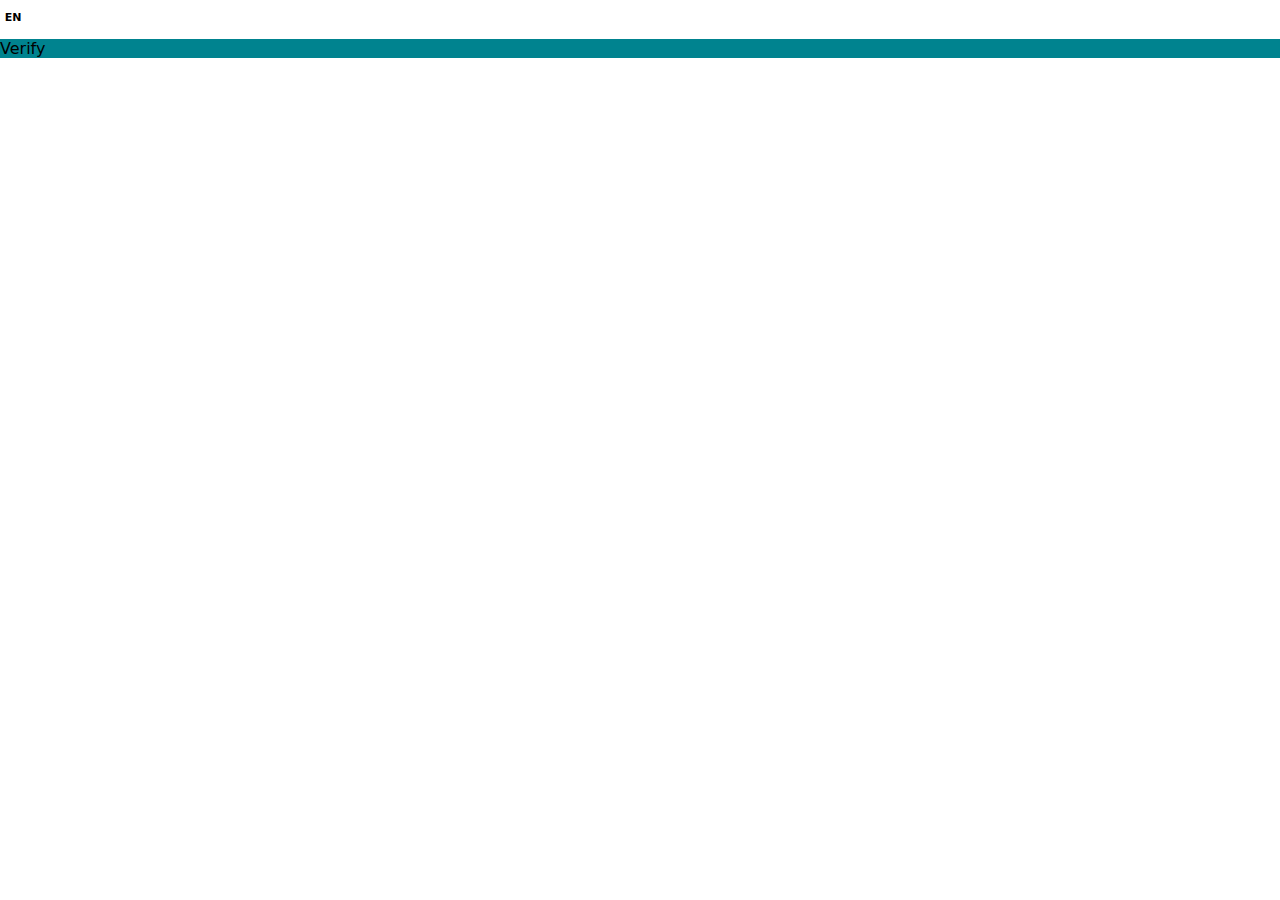
<file: home_files/hcaptcha(1).html>
<!DOCTYPE html>
<!-- saved from url=(0296)https://newassets.hcaptcha.com/captcha/v1/2fbe479/static/hcaptcha.html#frame=challenge&id=1z3a9x85u9uh&host=repl.it&sentry=true&reportapi=https%3A%2F%2Faccounts.hcaptcha.com&recaptchacompat=true&custom=false&hl=en&tplinks=on&sitekey=473079ba-e99f-4e25-a635-e9b661c7dd3e&size=invisible&theme=light -->
<html lang="en"><head><meta http-equiv="Content-Type" content="text/html; charset=UTF-8">
<title>hCaptcha</title>

<meta http-equiv="X-UA-Compatible" content="IE=edge">
<meta http-equiv="Content-Security-Policy" content="object-src &#39;none&#39;; base-uri &#39;self&#39;; script-src &#39;self&#39; https: &#39;unsafe-eval&#39; &#39;sha256-xgWOT6nFEkWfTPKXFj8Ie+8652kKx1Cy19+RRpX/ODo=&#39;;">
<style type="text/css">*{-webkit-tap-highlight-color:transparent;-webkit-font-smoothing:antialiased}body,html{margin:0;padding:0;font-family:-apple-system,system-ui,BlinkMacSystemFont,"Segoe UI",Roboto,Oxygen,Ubuntu,"Helvetica Neue",Arial,sans-serif;overflow:hidden;height:100%;width:100%}fieldset{margin:0;padding:15px 20px;border:none}button:focus,input:focus,select:focus,textarea:focus{outline:0}:focus{border:none;outline:0}.using-kb :focus{outline:2px #4de1d2 solid}.using-kb .button:focus,.using-kb .content:focus,.using-kb .link:focus{border:none;outline:2px #4de1d2 solid}.no-outline:focus{outline:0;border:none}textarea{border:none;overflow:auto;outline:0;-webkit-box-shadow:none;-moz-box-shadow:none;box-shadow:none;resize:none}.no-selection{-webkit-touch-callout:none;-webkit-user-select:none;-khtml-user-select:none;-moz-user-select:none;-ms-user-select:none;user-select:none}@-webkit-keyframes pop{0%{transform:scale(0)}70%{transform:scale(1.8)}80%{transform:scale(.6)}100%{transform:scale(1)}}@-moz-keyframes pop{0%{transform:scale(0)}70%{transform:scale(1.8)}80%{transform:scale(.6)}100%{transform:scale(1)}}@-o-keyframes pop{0%{transform:scale(0)}70%{transform:scale(1.8)}80%{transform:scale(.6)}100%{transform:scale(1)}}@keyframes pop{0%{transform:scale(0)}70%{transform:scale(1.8)}80%{transform:scale(.6)}100%{transform:scale(1)}}</style>
</head>
<body class="no-selection" aria-hidden="true">
<script type="text/javascript" src="./hcaptcha.js.download" integrity="sha256-xgWOT6nFEkWfTPKXFj8Ie+8652kKx1Cy19+RRpX/ODo=" crossorigin="anonymous" defer="defer"></script>


<div class="challenge-container"></div><div class="challenge-interface"><div class="language-selector" style="position: relative; display: inline-block; top: 10px; left: 0px; z-index: 100;"><div id="language-list" tabindex="-1" aria-expanded="false" role="listbox" aria-labelledby="" disabled="true" style="height: 230px; width: 160px; display: none; z-index: 100; background: rgb(255, 255, 255); box-shadow: rgba(0, 0, 0, 0.3) 0px 0px 4px; border-width: 1px; border-radius: 4px; border-style: solid; border-color: rgb(110, 130, 158); position: absolute; overflow: hidden; left: 0px; bottom: 30px;"><div class="scroll-container" style="line-height: 40px; white-space: nowrap; text-align: center; width: 100%; position: absolute; overflow-y: hidden;"><div class="option" tabindex="0" aria-selected="false" role="option" style="position: relative; cursor: pointer; height: 40px; font-size: 14px; font-weight: 400; border-width: 3px; border-style: solid; border-color: transparent; background: transparent; color: rgb(85, 85, 85);"><span>Afrikaans</span><div style="position: absolute; height: 1px; bottom: -4px; left: 10px; right: 10px; background: rgb(245, 245, 245); display: block;"></div></div><div class="option" tabindex="0" aria-selected="false" role="option" style="position: relative; cursor: pointer; height: 40px; font-size: 14px; font-weight: 400; border-width: 3px; border-style: solid; border-color: transparent; background: transparent; color: rgb(85, 85, 85);"><span>Albanian</span><div style="position: absolute; height: 1px; bottom: -4px; left: 10px; right: 10px; background: rgb(245, 245, 245); display: block;"></div></div><div class="option" tabindex="0" aria-selected="false" role="option" style="position: relative; cursor: pointer; height: 40px; font-size: 14px; font-weight: 400; border-width: 3px; border-style: solid; border-color: transparent; background: transparent; color: rgb(85, 85, 85);"><span>Amharic</span><div style="position: absolute; height: 1px; bottom: -4px; left: 10px; right: 10px; background: rgb(245, 245, 245); display: block;"></div></div><div class="option" tabindex="0" aria-selected="false" role="option" style="position: relative; cursor: pointer; height: 40px; font-size: 14px; font-weight: 400; border-width: 3px; border-style: solid; border-color: transparent; background: transparent; color: rgb(85, 85, 85);"><span>Arabic</span><div style="position: absolute; height: 1px; bottom: -4px; left: 10px; right: 10px; background: rgb(245, 245, 245); display: block;"></div></div><div class="option" tabindex="0" aria-selected="false" role="option" style="position: relative; cursor: pointer; height: 40px; font-size: 14px; font-weight: 400; border-width: 3px; border-style: solid; border-color: transparent; background: transparent; color: rgb(85, 85, 85);"><span>Armenian</span><div style="position: absolute; height: 1px; bottom: -4px; left: 10px; right: 10px; background: rgb(245, 245, 245); display: block;"></div></div><div class="option" tabindex="0" aria-selected="false" role="option" style="position: relative; cursor: pointer; height: 40px; font-size: 14px; font-weight: 400; border-width: 3px; border-style: solid; border-color: transparent; background: transparent; color: rgb(85, 85, 85);"><span>Azerbaijani</span><div style="position: absolute; height: 1px; bottom: -4px; left: 10px; right: 10px; background: rgb(245, 245, 245); display: block;"></div></div><div class="option" tabindex="0" aria-selected="false" role="option" style="position: relative; cursor: pointer; height: 40px; font-size: 14px; font-weight: 400; border-width: 3px; border-style: solid; border-color: transparent; background: transparent; color: rgb(85, 85, 85);"><span>Basque</span><div style="position: absolute; height: 1px; bottom: -4px; left: 10px; right: 10px; background: rgb(245, 245, 245); display: block;"></div></div><div class="option" tabindex="0" aria-selected="false" role="option" style="position: relative; cursor: pointer; height: 40px; font-size: 14px; font-weight: 400; border-width: 3px; border-style: solid; border-color: transparent; background: transparent; color: rgb(85, 85, 85);"><span>Belarusian</span><div style="position: absolute; height: 1px; bottom: -4px; left: 10px; right: 10px; background: rgb(245, 245, 245); display: block;"></div></div><div class="option" tabindex="0" aria-selected="false" role="option" style="position: relative; cursor: pointer; height: 40px; font-size: 14px; font-weight: 400; border-width: 3px; border-style: solid; border-color: transparent; background: transparent; color: rgb(85, 85, 85);"><span>Bengali</span><div style="position: absolute; height: 1px; bottom: -4px; left: 10px; right: 10px; background: rgb(245, 245, 245); display: block;"></div></div><div class="option" tabindex="0" aria-selected="false" role="option" style="position: relative; cursor: pointer; height: 40px; font-size: 14px; font-weight: 400; border-width: 3px; border-style: solid; border-color: transparent; background: transparent; color: rgb(85, 85, 85);"><span>Bulgarian</span><div style="position: absolute; height: 1px; bottom: -4px; left: 10px; right: 10px; background: rgb(245, 245, 245); display: block;"></div></div><div class="option" tabindex="0" aria-selected="false" role="option" style="position: relative; cursor: pointer; height: 40px; font-size: 14px; font-weight: 400; border-width: 3px; border-style: solid; border-color: transparent; background: transparent; color: rgb(85, 85, 85);"><span>Bosnian</span><div style="position: absolute; height: 1px; bottom: -4px; left: 10px; right: 10px; background: rgb(245, 245, 245); display: block;"></div></div><div class="option" tabindex="0" aria-selected="false" role="option" style="position: relative; cursor: pointer; height: 40px; font-size: 14px; font-weight: 400; border-width: 3px; border-style: solid; border-color: transparent; background: transparent; color: rgb(85, 85, 85);"><span>Burmese</span><div style="position: absolute; height: 1px; bottom: -4px; left: 10px; right: 10px; background: rgb(245, 245, 245); display: block;"></div></div><div class="option" tabindex="0" aria-selected="false" role="option" style="position: relative; cursor: pointer; height: 40px; font-size: 14px; font-weight: 400; border-width: 3px; border-style: solid; border-color: transparent; background: transparent; color: rgb(85, 85, 85);"><span>Catalan</span><div style="position: absolute; height: 1px; bottom: -4px; left: 10px; right: 10px; background: rgb(245, 245, 245); display: block;"></div></div><div class="option" tabindex="0" aria-selected="false" role="option" style="position: relative; cursor: pointer; height: 40px; font-size: 14px; font-weight: 400; border-width: 3px; border-style: solid; border-color: transparent; background: transparent; color: rgb(85, 85, 85);"><span>Cebuano</span><div style="position: absolute; height: 1px; bottom: -4px; left: 10px; right: 10px; background: rgb(245, 245, 245); display: block;"></div></div><div class="option" tabindex="0" aria-selected="false" role="option" style="position: relative; cursor: pointer; height: 40px; font-size: 14px; font-weight: 400; border-width: 3px; border-style: solid; border-color: transparent; background: transparent; color: rgb(85, 85, 85);"><span>Chinese</span><div style="position: absolute; height: 1px; bottom: -4px; left: 10px; right: 10px; background: rgb(245, 245, 245); display: block;"></div></div><div class="option" tabindex="0" aria-selected="false" role="option" style="position: relative; cursor: pointer; height: 40px; font-size: 14px; font-weight: 400; border-width: 3px; border-style: solid; border-color: transparent; background: transparent; color: rgb(85, 85, 85);"><span>Chinese Simplified</span><div style="position: absolute; height: 1px; bottom: -4px; left: 10px; right: 10px; background: rgb(245, 245, 245); display: block;"></div></div><div class="option" tabindex="0" aria-selected="false" role="option" style="position: relative; cursor: pointer; height: 40px; font-size: 14px; font-weight: 400; border-width: 3px; border-style: solid; border-color: transparent; background: transparent; color: rgb(85, 85, 85);"><span>Chinese Traditional</span><div style="position: absolute; height: 1px; bottom: -4px; left: 10px; right: 10px; background: rgb(245, 245, 245); display: block;"></div></div><div class="option" tabindex="0" aria-selected="false" role="option" style="position: relative; cursor: pointer; height: 40px; font-size: 14px; font-weight: 400; border-width: 3px; border-style: solid; border-color: transparent; background: transparent; color: rgb(85, 85, 85);"><span>Corsican</span><div style="position: absolute; height: 1px; bottom: -4px; left: 10px; right: 10px; background: rgb(245, 245, 245); display: block;"></div></div><div class="option" tabindex="0" aria-selected="false" role="option" style="position: relative; cursor: pointer; height: 40px; font-size: 14px; font-weight: 400; border-width: 3px; border-style: solid; border-color: transparent; background: transparent; color: rgb(85, 85, 85);"><span>Croatian</span><div style="position: absolute; height: 1px; bottom: -4px; left: 10px; right: 10px; background: rgb(245, 245, 245); display: block;"></div></div><div class="option" tabindex="0" aria-selected="false" role="option" style="position: relative; cursor: pointer; height: 40px; font-size: 14px; font-weight: 400; border-width: 3px; border-style: solid; border-color: transparent; background: transparent; color: rgb(85, 85, 85);"><span>Czech</span><div style="position: absolute; height: 1px; bottom: -4px; left: 10px; right: 10px; background: rgb(245, 245, 245); display: block;"></div></div><div class="option" tabindex="0" aria-selected="false" role="option" style="position: relative; cursor: pointer; height: 40px; font-size: 14px; font-weight: 400; border-width: 3px; border-style: solid; border-color: transparent; background: transparent; color: rgb(85, 85, 85);"><span>Danish</span><div style="position: absolute; height: 1px; bottom: -4px; left: 10px; right: 10px; background: rgb(245, 245, 245); display: block;"></div></div><div class="option" tabindex="0" aria-selected="false" role="option" style="position: relative; cursor: pointer; height: 40px; font-size: 14px; font-weight: 400; border-width: 3px; border-style: solid; border-color: transparent; background: transparent; color: rgb(85, 85, 85);"><span>Dutch</span><div style="position: absolute; height: 1px; bottom: -4px; left: 10px; right: 10px; background: rgb(245, 245, 245); display: block;"></div></div><div class="option" tabindex="0" aria-selected="true" role="option" style="position: relative; cursor: pointer; height: 40px; font-size: 14px; font-weight: 400; border-width: 3px; border-style: solid; border-color: transparent; background: rgb(92, 111, 138); color: rgb(250, 250, 250);"><span>English</span><div style="position: absolute; height: 1px; bottom: -4px; left: 10px; right: 10px; background: rgb(245, 245, 245); display: none;"></div></div><div class="option" tabindex="0" aria-selected="false" role="option" style="position: relative; cursor: pointer; height: 40px; font-size: 14px; font-weight: 400; border-width: 3px; border-style: solid; border-color: transparent; background: transparent; color: rgb(85, 85, 85);"><span>Esperanto</span><div style="position: absolute; height: 1px; bottom: -4px; left: 10px; right: 10px; background: rgb(245, 245, 245); display: block;"></div></div><div class="option" tabindex="0" aria-selected="false" role="option" style="position: relative; cursor: pointer; height: 40px; font-size: 14px; font-weight: 400; border-width: 3px; border-style: solid; border-color: transparent; background: transparent; color: rgb(85, 85, 85);"><span>Estonian</span><div style="position: absolute; height: 1px; bottom: -4px; left: 10px; right: 10px; background: rgb(245, 245, 245); display: block;"></div></div><div class="option" tabindex="0" aria-selected="false" role="option" style="position: relative; cursor: pointer; height: 40px; font-size: 14px; font-weight: 400; border-width: 3px; border-style: solid; border-color: transparent; background: transparent; color: rgb(85, 85, 85);"><span>Persian</span><div style="position: absolute; height: 1px; bottom: -4px; left: 10px; right: 10px; background: rgb(245, 245, 245); display: block;"></div></div><div class="option" tabindex="0" aria-selected="false" role="option" style="position: relative; cursor: pointer; height: 40px; font-size: 14px; font-weight: 400; border-width: 3px; border-style: solid; border-color: transparent; background: transparent; color: rgb(85, 85, 85);"><span>Finnish</span><div style="position: absolute; height: 1px; bottom: -4px; left: 10px; right: 10px; background: rgb(245, 245, 245); display: block;"></div></div><div class="option" tabindex="0" aria-selected="false" role="option" style="position: relative; cursor: pointer; height: 40px; font-size: 14px; font-weight: 400; border-width: 3px; border-style: solid; border-color: transparent; background: transparent; color: rgb(85, 85, 85);"><span>French</span><div style="position: absolute; height: 1px; bottom: -4px; left: 10px; right: 10px; background: rgb(245, 245, 245); display: block;"></div></div><div class="option" tabindex="0" aria-selected="false" role="option" style="position: relative; cursor: pointer; height: 40px; font-size: 14px; font-weight: 400; border-width: 3px; border-style: solid; border-color: transparent; background: transparent; color: rgb(85, 85, 85);"><span>Frisian</span><div style="position: absolute; height: 1px; bottom: -4px; left: 10px; right: 10px; background: rgb(245, 245, 245); display: block;"></div></div><div class="option" tabindex="0" aria-selected="false" role="option" style="position: relative; cursor: pointer; height: 40px; font-size: 14px; font-weight: 400; border-width: 3px; border-style: solid; border-color: transparent; background: transparent; color: rgb(85, 85, 85);"><span>Gaelic</span><div style="position: absolute; height: 1px; bottom: -4px; left: 10px; right: 10px; background: rgb(245, 245, 245); display: block;"></div></div><div class="option" tabindex="0" aria-selected="false" role="option" style="position: relative; cursor: pointer; height: 40px; font-size: 14px; font-weight: 400; border-width: 3px; border-style: solid; border-color: transparent; background: transparent; color: rgb(85, 85, 85);"><span>Galacian</span><div style="position: absolute; height: 1px; bottom: -4px; left: 10px; right: 10px; background: rgb(245, 245, 245); display: block;"></div></div><div class="option" tabindex="0" aria-selected="false" role="option" style="position: relative; cursor: pointer; height: 40px; font-size: 14px; font-weight: 400; border-width: 3px; border-style: solid; border-color: transparent; background: transparent; color: rgb(85, 85, 85);"><span>Georgian</span><div style="position: absolute; height: 1px; bottom: -4px; left: 10px; right: 10px; background: rgb(245, 245, 245); display: block;"></div></div><div class="option" tabindex="0" aria-selected="false" role="option" style="position: relative; cursor: pointer; height: 40px; font-size: 14px; font-weight: 400; border-width: 3px; border-style: solid; border-color: transparent; background: transparent; color: rgb(85, 85, 85);"><span>German</span><div style="position: absolute; height: 1px; bottom: -4px; left: 10px; right: 10px; background: rgb(245, 245, 245); display: block;"></div></div><div class="option" tabindex="0" aria-selected="false" role="option" style="position: relative; cursor: pointer; height: 40px; font-size: 14px; font-weight: 400; border-width: 3px; border-style: solid; border-color: transparent; background: transparent; color: rgb(85, 85, 85);"><span>Greek</span><div style="position: absolute; height: 1px; bottom: -4px; left: 10px; right: 10px; background: rgb(245, 245, 245); display: block;"></div></div><div class="option" tabindex="0" aria-selected="false" role="option" style="position: relative; cursor: pointer; height: 40px; font-size: 14px; font-weight: 400; border-width: 3px; border-style: solid; border-color: transparent; background: transparent; color: rgb(85, 85, 85);"><span>Gujurati</span><div style="position: absolute; height: 1px; bottom: -4px; left: 10px; right: 10px; background: rgb(245, 245, 245); display: block;"></div></div><div class="option" tabindex="0" aria-selected="false" role="option" style="position: relative; cursor: pointer; height: 40px; font-size: 14px; font-weight: 400; border-width: 3px; border-style: solid; border-color: transparent; background: transparent; color: rgb(85, 85, 85);"><span>Haitian</span><div style="position: absolute; height: 1px; bottom: -4px; left: 10px; right: 10px; background: rgb(245, 245, 245); display: block;"></div></div><div class="option" tabindex="0" aria-selected="false" role="option" style="position: relative; cursor: pointer; height: 40px; font-size: 14px; font-weight: 400; border-width: 3px; border-style: solid; border-color: transparent; background: transparent; color: rgb(85, 85, 85);"><span>Hausa</span><div style="position: absolute; height: 1px; bottom: -4px; left: 10px; right: 10px; background: rgb(245, 245, 245); display: block;"></div></div><div class="option" tabindex="0" aria-selected="false" role="option" style="position: relative; cursor: pointer; height: 40px; font-size: 14px; font-weight: 400; border-width: 3px; border-style: solid; border-color: transparent; background: transparent; color: rgb(85, 85, 85);"><span>Hawaiian</span><div style="position: absolute; height: 1px; bottom: -4px; left: 10px; right: 10px; background: rgb(245, 245, 245); display: block;"></div></div><div class="option" tabindex="0" aria-selected="false" role="option" style="position: relative; cursor: pointer; height: 40px; font-size: 14px; font-weight: 400; border-width: 3px; border-style: solid; border-color: transparent; background: transparent; color: rgb(85, 85, 85);"><span>Hebrew</span><div style="position: absolute; height: 1px; bottom: -4px; left: 10px; right: 10px; background: rgb(245, 245, 245); display: block;"></div></div><div class="option" tabindex="0" aria-selected="false" role="option" style="position: relative; cursor: pointer; height: 40px; font-size: 14px; font-weight: 400; border-width: 3px; border-style: solid; border-color: transparent; background: transparent; color: rgb(85, 85, 85);"><span>Hindi</span><div style="position: absolute; height: 1px; bottom: -4px; left: 10px; right: 10px; background: rgb(245, 245, 245); display: block;"></div></div><div class="option" tabindex="0" aria-selected="false" role="option" style="position: relative; cursor: pointer; height: 40px; font-size: 14px; font-weight: 400; border-width: 3px; border-style: solid; border-color: transparent; background: transparent; color: rgb(85, 85, 85);"><span>Hmong</span><div style="position: absolute; height: 1px; bottom: -4px; left: 10px; right: 10px; background: rgb(245, 245, 245); display: block;"></div></div><div class="option" tabindex="0" aria-selected="false" role="option" style="position: relative; cursor: pointer; height: 40px; font-size: 14px; font-weight: 400; border-width: 3px; border-style: solid; border-color: transparent; background: transparent; color: rgb(85, 85, 85);"><span>Hungarian</span><div style="position: absolute; height: 1px; bottom: -4px; left: 10px; right: 10px; background: rgb(245, 245, 245); display: block;"></div></div><div class="option" tabindex="0" aria-selected="false" role="option" style="position: relative; cursor: pointer; height: 40px; font-size: 14px; font-weight: 400; border-width: 3px; border-style: solid; border-color: transparent; background: transparent; color: rgb(85, 85, 85);"><span>Icelandic</span><div style="position: absolute; height: 1px; bottom: -4px; left: 10px; right: 10px; background: rgb(245, 245, 245); display: block;"></div></div><div class="option" tabindex="0" aria-selected="false" role="option" style="position: relative; cursor: pointer; height: 40px; font-size: 14px; font-weight: 400; border-width: 3px; border-style: solid; border-color: transparent; background: transparent; color: rgb(85, 85, 85);"><span>Igbo</span><div style="position: absolute; height: 1px; bottom: -4px; left: 10px; right: 10px; background: rgb(245, 245, 245); display: block;"></div></div><div class="option" tabindex="0" aria-selected="false" role="option" style="position: relative; cursor: pointer; height: 40px; font-size: 14px; font-weight: 400; border-width: 3px; border-style: solid; border-color: transparent; background: transparent; color: rgb(85, 85, 85);"><span>Indonesian</span><div style="position: absolute; height: 1px; bottom: -4px; left: 10px; right: 10px; background: rgb(245, 245, 245); display: block;"></div></div><div class="option" tabindex="0" aria-selected="false" role="option" style="position: relative; cursor: pointer; height: 40px; font-size: 14px; font-weight: 400; border-width: 3px; border-style: solid; border-color: transparent; background: transparent; color: rgb(85, 85, 85);"><span>Irish</span><div style="position: absolute; height: 1px; bottom: -4px; left: 10px; right: 10px; background: rgb(245, 245, 245); display: block;"></div></div><div class="option" tabindex="0" aria-selected="false" role="option" style="position: relative; cursor: pointer; height: 40px; font-size: 14px; font-weight: 400; border-width: 3px; border-style: solid; border-color: transparent; background: transparent; color: rgb(85, 85, 85);"><span>Italian</span><div style="position: absolute; height: 1px; bottom: -4px; left: 10px; right: 10px; background: rgb(245, 245, 245); display: block;"></div></div><div class="option" tabindex="0" aria-selected="false" role="option" style="position: relative; cursor: pointer; height: 40px; font-size: 14px; font-weight: 400; border-width: 3px; border-style: solid; border-color: transparent; background: transparent; color: rgb(85, 85, 85);"><span>Japanese</span><div style="position: absolute; height: 1px; bottom: -4px; left: 10px; right: 10px; background: rgb(245, 245, 245); display: block;"></div></div><div class="option" tabindex="0" aria-selected="false" role="option" style="position: relative; cursor: pointer; height: 40px; font-size: 14px; font-weight: 400; border-width: 3px; border-style: solid; border-color: transparent; background: transparent; color: rgb(85, 85, 85);"><span>Javanese</span><div style="position: absolute; height: 1px; bottom: -4px; left: 10px; right: 10px; background: rgb(245, 245, 245); display: block;"></div></div><div class="option" tabindex="0" aria-selected="false" role="option" style="position: relative; cursor: pointer; height: 40px; font-size: 14px; font-weight: 400; border-width: 3px; border-style: solid; border-color: transparent; background: transparent; color: rgb(85, 85, 85);"><span>Kannada</span><div style="position: absolute; height: 1px; bottom: -4px; left: 10px; right: 10px; background: rgb(245, 245, 245); display: block;"></div></div><div class="option" tabindex="0" aria-selected="false" role="option" style="position: relative; cursor: pointer; height: 40px; font-size: 14px; font-weight: 400; border-width: 3px; border-style: solid; border-color: transparent; background: transparent; color: rgb(85, 85, 85);"><span>Kazakh</span><div style="position: absolute; height: 1px; bottom: -4px; left: 10px; right: 10px; background: rgb(245, 245, 245); display: block;"></div></div><div class="option" tabindex="0" aria-selected="false" role="option" style="position: relative; cursor: pointer; height: 40px; font-size: 14px; font-weight: 400; border-width: 3px; border-style: solid; border-color: transparent; background: transparent; color: rgb(85, 85, 85);"><span>Khmer</span><div style="position: absolute; height: 1px; bottom: -4px; left: 10px; right: 10px; background: rgb(245, 245, 245); display: block;"></div></div><div class="option" tabindex="0" aria-selected="false" role="option" style="position: relative; cursor: pointer; height: 40px; font-size: 14px; font-weight: 400; border-width: 3px; border-style: solid; border-color: transparent; background: transparent; color: rgb(85, 85, 85);"><span>Kinyarwanda</span><div style="position: absolute; height: 1px; bottom: -4px; left: 10px; right: 10px; background: rgb(245, 245, 245); display: block;"></div></div><div class="option" tabindex="0" aria-selected="false" role="option" style="position: relative; cursor: pointer; height: 40px; font-size: 14px; font-weight: 400; border-width: 3px; border-style: solid; border-color: transparent; background: transparent; color: rgb(85, 85, 85);"><span>Kirghiz</span><div style="position: absolute; height: 1px; bottom: -4px; left: 10px; right: 10px; background: rgb(245, 245, 245); display: block;"></div></div><div class="option" tabindex="0" aria-selected="false" role="option" style="position: relative; cursor: pointer; height: 40px; font-size: 14px; font-weight: 400; border-width: 3px; border-style: solid; border-color: transparent; background: transparent; color: rgb(85, 85, 85);"><span>Korean</span><div style="position: absolute; height: 1px; bottom: -4px; left: 10px; right: 10px; background: rgb(245, 245, 245); display: block;"></div></div><div class="option" tabindex="0" aria-selected="false" role="option" style="position: relative; cursor: pointer; height: 40px; font-size: 14px; font-weight: 400; border-width: 3px; border-style: solid; border-color: transparent; background: transparent; color: rgb(85, 85, 85);"><span>Kurdish</span><div style="position: absolute; height: 1px; bottom: -4px; left: 10px; right: 10px; background: rgb(245, 245, 245); display: block;"></div></div><div class="option" tabindex="0" aria-selected="false" role="option" style="position: relative; cursor: pointer; height: 40px; font-size: 14px; font-weight: 400; border-width: 3px; border-style: solid; border-color: transparent; background: transparent; color: rgb(85, 85, 85);"><span>Lao</span><div style="position: absolute; height: 1px; bottom: -4px; left: 10px; right: 10px; background: rgb(245, 245, 245); display: block;"></div></div><div class="option" tabindex="0" aria-selected="false" role="option" style="position: relative; cursor: pointer; height: 40px; font-size: 14px; font-weight: 400; border-width: 3px; border-style: solid; border-color: transparent; background: transparent; color: rgb(85, 85, 85);"><span>Latin</span><div style="position: absolute; height: 1px; bottom: -4px; left: 10px; right: 10px; background: rgb(245, 245, 245); display: block;"></div></div><div class="option" tabindex="0" aria-selected="false" role="option" style="position: relative; cursor: pointer; height: 40px; font-size: 14px; font-weight: 400; border-width: 3px; border-style: solid; border-color: transparent; background: transparent; color: rgb(85, 85, 85);"><span>Latvian</span><div style="position: absolute; height: 1px; bottom: -4px; left: 10px; right: 10px; background: rgb(245, 245, 245); display: block;"></div></div><div class="option" tabindex="0" aria-selected="false" role="option" style="position: relative; cursor: pointer; height: 40px; font-size: 14px; font-weight: 400; border-width: 3px; border-style: solid; border-color: transparent; background: transparent; color: rgb(85, 85, 85);"><span>Lithuanian</span><div style="position: absolute; height: 1px; bottom: -4px; left: 10px; right: 10px; background: rgb(245, 245, 245); display: block;"></div></div><div class="option" tabindex="0" aria-selected="false" role="option" style="position: relative; cursor: pointer; height: 40px; font-size: 14px; font-weight: 400; border-width: 3px; border-style: solid; border-color: transparent; background: transparent; color: rgb(85, 85, 85);"><span>Luxembourgish</span><div style="position: absolute; height: 1px; bottom: -4px; left: 10px; right: 10px; background: rgb(245, 245, 245); display: block;"></div></div><div class="option" tabindex="0" aria-selected="false" role="option" style="position: relative; cursor: pointer; height: 40px; font-size: 14px; font-weight: 400; border-width: 3px; border-style: solid; border-color: transparent; background: transparent; color: rgb(85, 85, 85);"><span>Macedonian</span><div style="position: absolute; height: 1px; bottom: -4px; left: 10px; right: 10px; background: rgb(245, 245, 245); display: block;"></div></div><div class="option" tabindex="0" aria-selected="false" role="option" style="position: relative; cursor: pointer; height: 40px; font-size: 14px; font-weight: 400; border-width: 3px; border-style: solid; border-color: transparent; background: transparent; color: rgb(85, 85, 85);"><span>Malagasy</span><div style="position: absolute; height: 1px; bottom: -4px; left: 10px; right: 10px; background: rgb(245, 245, 245); display: block;"></div></div><div class="option" tabindex="0" aria-selected="false" role="option" style="position: relative; cursor: pointer; height: 40px; font-size: 14px; font-weight: 400; border-width: 3px; border-style: solid; border-color: transparent; background: transparent; color: rgb(85, 85, 85);"><span>Malay</span><div style="position: absolute; height: 1px; bottom: -4px; left: 10px; right: 10px; background: rgb(245, 245, 245); display: block;"></div></div><div class="option" tabindex="0" aria-selected="false" role="option" style="position: relative; cursor: pointer; height: 40px; font-size: 14px; font-weight: 400; border-width: 3px; border-style: solid; border-color: transparent; background: transparent; color: rgb(85, 85, 85);"><span>Malayalam</span><div style="position: absolute; height: 1px; bottom: -4px; left: 10px; right: 10px; background: rgb(245, 245, 245); display: block;"></div></div><div class="option" tabindex="0" aria-selected="false" role="option" style="position: relative; cursor: pointer; height: 40px; font-size: 14px; font-weight: 400; border-width: 3px; border-style: solid; border-color: transparent; background: transparent; color: rgb(85, 85, 85);"><span>Maltese</span><div style="position: absolute; height: 1px; bottom: -4px; left: 10px; right: 10px; background: rgb(245, 245, 245); display: block;"></div></div><div class="option" tabindex="0" aria-selected="false" role="option" style="position: relative; cursor: pointer; height: 40px; font-size: 14px; font-weight: 400; border-width: 3px; border-style: solid; border-color: transparent; background: transparent; color: rgb(85, 85, 85);"><span>Maori</span><div style="position: absolute; height: 1px; bottom: -4px; left: 10px; right: 10px; background: rgb(245, 245, 245); display: block;"></div></div><div class="option" tabindex="0" aria-selected="false" role="option" style="position: relative; cursor: pointer; height: 40px; font-size: 14px; font-weight: 400; border-width: 3px; border-style: solid; border-color: transparent; background: transparent; color: rgb(85, 85, 85);"><span>Marathi</span><div style="position: absolute; height: 1px; bottom: -4px; left: 10px; right: 10px; background: rgb(245, 245, 245); display: block;"></div></div><div class="option" tabindex="0" aria-selected="false" role="option" style="position: relative; cursor: pointer; height: 40px; font-size: 14px; font-weight: 400; border-width: 3px; border-style: solid; border-color: transparent; background: transparent; color: rgb(85, 85, 85);"><span>Mongolian</span><div style="position: absolute; height: 1px; bottom: -4px; left: 10px; right: 10px; background: rgb(245, 245, 245); display: block;"></div></div><div class="option" tabindex="0" aria-selected="false" role="option" style="position: relative; cursor: pointer; height: 40px; font-size: 14px; font-weight: 400; border-width: 3px; border-style: solid; border-color: transparent; background: transparent; color: rgb(85, 85, 85);"><span>Nepali</span><div style="position: absolute; height: 1px; bottom: -4px; left: 10px; right: 10px; background: rgb(245, 245, 245); display: block;"></div></div><div class="option" tabindex="0" aria-selected="false" role="option" style="position: relative; cursor: pointer; height: 40px; font-size: 14px; font-weight: 400; border-width: 3px; border-style: solid; border-color: transparent; background: transparent; color: rgb(85, 85, 85);"><span>Norwegian</span><div style="position: absolute; height: 1px; bottom: -4px; left: 10px; right: 10px; background: rgb(245, 245, 245); display: block;"></div></div><div class="option" tabindex="0" aria-selected="false" role="option" style="position: relative; cursor: pointer; height: 40px; font-size: 14px; font-weight: 400; border-width: 3px; border-style: solid; border-color: transparent; background: transparent; color: rgb(85, 85, 85);"><span>Nyanja</span><div style="position: absolute; height: 1px; bottom: -4px; left: 10px; right: 10px; background: rgb(245, 245, 245); display: block;"></div></div><div class="option" tabindex="0" aria-selected="false" role="option" style="position: relative; cursor: pointer; height: 40px; font-size: 14px; font-weight: 400; border-width: 3px; border-style: solid; border-color: transparent; background: transparent; color: rgb(85, 85, 85);"><span>Oriya</span><div style="position: absolute; height: 1px; bottom: -4px; left: 10px; right: 10px; background: rgb(245, 245, 245); display: block;"></div></div><div class="option" tabindex="0" aria-selected="false" role="option" style="position: relative; cursor: pointer; height: 40px; font-size: 14px; font-weight: 400; border-width: 3px; border-style: solid; border-color: transparent; background: transparent; color: rgb(85, 85, 85);"><span>Polish</span><div style="position: absolute; height: 1px; bottom: -4px; left: 10px; right: 10px; background: rgb(245, 245, 245); display: block;"></div></div><div class="option" tabindex="0" aria-selected="false" role="option" style="position: relative; cursor: pointer; height: 40px; font-size: 14px; font-weight: 400; border-width: 3px; border-style: solid; border-color: transparent; background: transparent; color: rgb(85, 85, 85);"><span>Portuguese (Brazil)</span><div style="position: absolute; height: 1px; bottom: -4px; left: 10px; right: 10px; background: rgb(245, 245, 245); display: block;"></div></div><div class="option" tabindex="0" aria-selected="false" role="option" style="position: relative; cursor: pointer; height: 40px; font-size: 14px; font-weight: 400; border-width: 3px; border-style: solid; border-color: transparent; background: transparent; color: rgb(85, 85, 85);"><span>Portuguese (Portugal)</span><div style="position: absolute; height: 1px; bottom: -4px; left: 10px; right: 10px; background: rgb(245, 245, 245); display: block;"></div></div><div class="option" tabindex="0" aria-selected="false" role="option" style="position: relative; cursor: pointer; height: 40px; font-size: 14px; font-weight: 400; border-width: 3px; border-style: solid; border-color: transparent; background: transparent; color: rgb(85, 85, 85);"><span>Pashto</span><div style="position: absolute; height: 1px; bottom: -4px; left: 10px; right: 10px; background: rgb(245, 245, 245); display: block;"></div></div><div class="option" tabindex="0" aria-selected="false" role="option" style="position: relative; cursor: pointer; height: 40px; font-size: 14px; font-weight: 400; border-width: 3px; border-style: solid; border-color: transparent; background: transparent; color: rgb(85, 85, 85);"><span>Punjabi</span><div style="position: absolute; height: 1px; bottom: -4px; left: 10px; right: 10px; background: rgb(245, 245, 245); display: block;"></div></div><div class="option" tabindex="0" aria-selected="false" role="option" style="position: relative; cursor: pointer; height: 40px; font-size: 14px; font-weight: 400; border-width: 3px; border-style: solid; border-color: transparent; background: transparent; color: rgb(85, 85, 85);"><span>Romanian</span><div style="position: absolute; height: 1px; bottom: -4px; left: 10px; right: 10px; background: rgb(245, 245, 245); display: block;"></div></div><div class="option" tabindex="0" aria-selected="false" role="option" style="position: relative; cursor: pointer; height: 40px; font-size: 14px; font-weight: 400; border-width: 3px; border-style: solid; border-color: transparent; background: transparent; color: rgb(85, 85, 85);"><span>Russian</span><div style="position: absolute; height: 1px; bottom: -4px; left: 10px; right: 10px; background: rgb(245, 245, 245); display: block;"></div></div><div class="option" tabindex="0" aria-selected="false" role="option" style="position: relative; cursor: pointer; height: 40px; font-size: 14px; font-weight: 400; border-width: 3px; border-style: solid; border-color: transparent; background: transparent; color: rgb(85, 85, 85);"><span>Samoan</span><div style="position: absolute; height: 1px; bottom: -4px; left: 10px; right: 10px; background: rgb(245, 245, 245); display: block;"></div></div><div class="option" tabindex="0" aria-selected="false" role="option" style="position: relative; cursor: pointer; height: 40px; font-size: 14px; font-weight: 400; border-width: 3px; border-style: solid; border-color: transparent; background: transparent; color: rgb(85, 85, 85);"><span>Shona</span><div style="position: absolute; height: 1px; bottom: -4px; left: 10px; right: 10px; background: rgb(245, 245, 245); display: block;"></div></div><div class="option" tabindex="0" aria-selected="false" role="option" style="position: relative; cursor: pointer; height: 40px; font-size: 14px; font-weight: 400; border-width: 3px; border-style: solid; border-color: transparent; background: transparent; color: rgb(85, 85, 85);"><span>Sindhi</span><div style="position: absolute; height: 1px; bottom: -4px; left: 10px; right: 10px; background: rgb(245, 245, 245); display: block;"></div></div><div class="option" tabindex="0" aria-selected="false" role="option" style="position: relative; cursor: pointer; height: 40px; font-size: 14px; font-weight: 400; border-width: 3px; border-style: solid; border-color: transparent; background: transparent; color: rgb(85, 85, 85);"><span>Singhalese</span><div style="position: absolute; height: 1px; bottom: -4px; left: 10px; right: 10px; background: rgb(245, 245, 245); display: block;"></div></div><div class="option" tabindex="0" aria-selected="false" role="option" style="position: relative; cursor: pointer; height: 40px; font-size: 14px; font-weight: 400; border-width: 3px; border-style: solid; border-color: transparent; background: transparent; color: rgb(85, 85, 85);"><span>Serbian</span><div style="position: absolute; height: 1px; bottom: -4px; left: 10px; right: 10px; background: rgb(245, 245, 245); display: block;"></div></div><div class="option" tabindex="0" aria-selected="false" role="option" style="position: relative; cursor: pointer; height: 40px; font-size: 14px; font-weight: 400; border-width: 3px; border-style: solid; border-color: transparent; background: transparent; color: rgb(85, 85, 85);"><span>Slovak</span><div style="position: absolute; height: 1px; bottom: -4px; left: 10px; right: 10px; background: rgb(245, 245, 245); display: block;"></div></div><div class="option" tabindex="0" aria-selected="false" role="option" style="position: relative; cursor: pointer; height: 40px; font-size: 14px; font-weight: 400; border-width: 3px; border-style: solid; border-color: transparent; background: transparent; color: rgb(85, 85, 85);"><span>Slovenian</span><div style="position: absolute; height: 1px; bottom: -4px; left: 10px; right: 10px; background: rgb(245, 245, 245); display: block;"></div></div><div class="option" tabindex="0" aria-selected="false" role="option" style="position: relative; cursor: pointer; height: 40px; font-size: 14px; font-weight: 400; border-width: 3px; border-style: solid; border-color: transparent; background: transparent; color: rgb(85, 85, 85);"><span>Somani</span><div style="position: absolute; height: 1px; bottom: -4px; left: 10px; right: 10px; background: rgb(245, 245, 245); display: block;"></div></div><div class="option" tabindex="0" aria-selected="false" role="option" style="position: relative; cursor: pointer; height: 40px; font-size: 14px; font-weight: 400; border-width: 3px; border-style: solid; border-color: transparent; background: transparent; color: rgb(85, 85, 85);"><span>Southern Sotho</span><div style="position: absolute; height: 1px; bottom: -4px; left: 10px; right: 10px; background: rgb(245, 245, 245); display: block;"></div></div><div class="option" tabindex="0" aria-selected="false" role="option" style="position: relative; cursor: pointer; height: 40px; font-size: 14px; font-weight: 400; border-width: 3px; border-style: solid; border-color: transparent; background: transparent; color: rgb(85, 85, 85);"><span>Spanish</span><div style="position: absolute; height: 1px; bottom: -4px; left: 10px; right: 10px; background: rgb(245, 245, 245); display: block;"></div></div><div class="option" tabindex="0" aria-selected="false" role="option" style="position: relative; cursor: pointer; height: 40px; font-size: 14px; font-weight: 400; border-width: 3px; border-style: solid; border-color: transparent; background: transparent; color: rgb(85, 85, 85);"><span>Sundanese</span><div style="position: absolute; height: 1px; bottom: -4px; left: 10px; right: 10px; background: rgb(245, 245, 245); display: block;"></div></div><div class="option" tabindex="0" aria-selected="false" role="option" style="position: relative; cursor: pointer; height: 40px; font-size: 14px; font-weight: 400; border-width: 3px; border-style: solid; border-color: transparent; background: transparent; color: rgb(85, 85, 85);"><span>Swahili</span><div style="position: absolute; height: 1px; bottom: -4px; left: 10px; right: 10px; background: rgb(245, 245, 245); display: block;"></div></div><div class="option" tabindex="0" aria-selected="false" role="option" style="position: relative; cursor: pointer; height: 40px; font-size: 14px; font-weight: 400; border-width: 3px; border-style: solid; border-color: transparent; background: transparent; color: rgb(85, 85, 85);"><span>Swedish</span><div style="position: absolute; height: 1px; bottom: -4px; left: 10px; right: 10px; background: rgb(245, 245, 245); display: block;"></div></div><div class="option" tabindex="0" aria-selected="false" role="option" style="position: relative; cursor: pointer; height: 40px; font-size: 14px; font-weight: 400; border-width: 3px; border-style: solid; border-color: transparent; background: transparent; color: rgb(85, 85, 85);"><span>Tagalog</span><div style="position: absolute; height: 1px; bottom: -4px; left: 10px; right: 10px; background: rgb(245, 245, 245); display: block;"></div></div><div class="option" tabindex="0" aria-selected="false" role="option" style="position: relative; cursor: pointer; height: 40px; font-size: 14px; font-weight: 400; border-width: 3px; border-style: solid; border-color: transparent; background: transparent; color: rgb(85, 85, 85);"><span>Tajik</span><div style="position: absolute; height: 1px; bottom: -4px; left: 10px; right: 10px; background: rgb(245, 245, 245); display: block;"></div></div><div class="option" tabindex="0" aria-selected="false" role="option" style="position: relative; cursor: pointer; height: 40px; font-size: 14px; font-weight: 400; border-width: 3px; border-style: solid; border-color: transparent; background: transparent; color: rgb(85, 85, 85);"><span>Tamil</span><div style="position: absolute; height: 1px; bottom: -4px; left: 10px; right: 10px; background: rgb(245, 245, 245); display: block;"></div></div><div class="option" tabindex="0" aria-selected="false" role="option" style="position: relative; cursor: pointer; height: 40px; font-size: 14px; font-weight: 400; border-width: 3px; border-style: solid; border-color: transparent; background: transparent; color: rgb(85, 85, 85);"><span>Tatar</span><div style="position: absolute; height: 1px; bottom: -4px; left: 10px; right: 10px; background: rgb(245, 245, 245); display: block;"></div></div><div class="option" tabindex="0" aria-selected="false" role="option" style="position: relative; cursor: pointer; height: 40px; font-size: 14px; font-weight: 400; border-width: 3px; border-style: solid; border-color: transparent; background: transparent; color: rgb(85, 85, 85);"><span>Teluga</span><div style="position: absolute; height: 1px; bottom: -4px; left: 10px; right: 10px; background: rgb(245, 245, 245); display: block;"></div></div><div class="option" tabindex="0" aria-selected="false" role="option" style="position: relative; cursor: pointer; height: 40px; font-size: 14px; font-weight: 400; border-width: 3px; border-style: solid; border-color: transparent; background: transparent; color: rgb(85, 85, 85);"><span>Thai</span><div style="position: absolute; height: 1px; bottom: -4px; left: 10px; right: 10px; background: rgb(245, 245, 245); display: block;"></div></div><div class="option" tabindex="0" aria-selected="false" role="option" style="position: relative; cursor: pointer; height: 40px; font-size: 14px; font-weight: 400; border-width: 3px; border-style: solid; border-color: transparent; background: transparent; color: rgb(85, 85, 85);"><span>Turkish</span><div style="position: absolute; height: 1px; bottom: -4px; left: 10px; right: 10px; background: rgb(245, 245, 245); display: block;"></div></div><div class="option" tabindex="0" aria-selected="false" role="option" style="position: relative; cursor: pointer; height: 40px; font-size: 14px; font-weight: 400; border-width: 3px; border-style: solid; border-color: transparent; background: transparent; color: rgb(85, 85, 85);"><span>Turkmen</span><div style="position: absolute; height: 1px; bottom: -4px; left: 10px; right: 10px; background: rgb(245, 245, 245); display: block;"></div></div><div class="option" tabindex="0" aria-selected="false" role="option" style="position: relative; cursor: pointer; height: 40px; font-size: 14px; font-weight: 400; border-width: 3px; border-style: solid; border-color: transparent; background: transparent; color: rgb(85, 85, 85);"><span>Uyghur</span><div style="position: absolute; height: 1px; bottom: -4px; left: 10px; right: 10px; background: rgb(245, 245, 245); display: block;"></div></div><div class="option" tabindex="0" aria-selected="false" role="option" style="position: relative; cursor: pointer; height: 40px; font-size: 14px; font-weight: 400; border-width: 3px; border-style: solid; border-color: transparent; background: transparent; color: rgb(85, 85, 85);"><span>Ukrainian</span><div style="position: absolute; height: 1px; bottom: -4px; left: 10px; right: 10px; background: rgb(245, 245, 245); display: block;"></div></div><div class="option" tabindex="0" aria-selected="false" role="option" style="position: relative; cursor: pointer; height: 40px; font-size: 14px; font-weight: 400; border-width: 3px; border-style: solid; border-color: transparent; background: transparent; color: rgb(85, 85, 85);"><span>Urdu</span><div style="position: absolute; height: 1px; bottom: -4px; left: 10px; right: 10px; background: rgb(245, 245, 245); display: block;"></div></div><div class="option" tabindex="0" aria-selected="false" role="option" style="position: relative; cursor: pointer; height: 40px; font-size: 14px; font-weight: 400; border-width: 3px; border-style: solid; border-color: transparent; background: transparent; color: rgb(85, 85, 85);"><span>Uzbek</span><div style="position: absolute; height: 1px; bottom: -4px; left: 10px; right: 10px; background: rgb(245, 245, 245); display: block;"></div></div><div class="option" tabindex="0" aria-selected="false" role="option" style="position: relative; cursor: pointer; height: 40px; font-size: 14px; font-weight: 400; border-width: 3px; border-style: solid; border-color: transparent; background: transparent; color: rgb(85, 85, 85);"><span>Vietnamese</span><div style="position: absolute; height: 1px; bottom: -4px; left: 10px; right: 10px; background: rgb(245, 245, 245); display: block;"></div></div><div class="option" tabindex="0" aria-selected="false" role="option" style="position: relative; cursor: pointer; height: 40px; font-size: 14px; font-weight: 400; border-width: 3px; border-style: solid; border-color: transparent; background: transparent; color: rgb(85, 85, 85);"><span>Welsh</span><div style="position: absolute; height: 1px; bottom: -4px; left: 10px; right: 10px; background: rgb(245, 245, 245); display: block;"></div></div><div class="option" tabindex="0" aria-selected="false" role="option" style="position: relative; cursor: pointer; height: 40px; font-size: 14px; font-weight: 400; border-width: 3px; border-style: solid; border-color: transparent; background: transparent; color: rgb(85, 85, 85);"><span>Xhosa</span><div style="position: absolute; height: 1px; bottom: -4px; left: 10px; right: 10px; background: rgb(245, 245, 245); display: block;"></div></div><div class="option" tabindex="0" aria-selected="false" role="option" style="position: relative; cursor: pointer; height: 40px; font-size: 14px; font-weight: 400; border-width: 3px; border-style: solid; border-color: transparent; background: transparent; color: rgb(85, 85, 85);"><span>Yiddish</span><div style="position: absolute; height: 1px; bottom: -4px; left: 10px; right: 10px; background: rgb(245, 245, 245); display: block;"></div></div><div class="option" tabindex="0" aria-selected="false" role="option" style="position: relative; cursor: pointer; height: 40px; font-size: 14px; font-weight: 400; border-width: 3px; border-style: solid; border-color: transparent; background: transparent; color: rgb(85, 85, 85);"><span>Yoruba</span><div style="position: absolute; height: 1px; bottom: -4px; left: 10px; right: 10px; background: rgb(245, 245, 245); display: block;"></div></div><div class="option" tabindex="0" aria-selected="false" role="option" style="position: relative; cursor: pointer; height: 40px; font-size: 14px; font-weight: 400; border-width: 3px; border-style: solid; border-color: transparent; background: transparent; color: rgb(85, 85, 85);"><span>Zulu</span><div style="position: absolute; height: 1px; bottom: -4px; left: 10px; right: 10px; background: rgb(245, 245, 245); display: none;"></div></div></div><div style="position: absolute; will-change: transform; width: 3px; height: 40px; top: 2px; right: 5px; border-radius: 4px; background-color: rgb(110, 130, 158);"></div></div><div class="display-language button" tabindex="0" role="button" aria-expanded="false" aria-haspopup="listbox" aria-owns="language-list" aria-label="Select a language English" title="Language" style="width: 26px; height: 16px; cursor: pointer; display: block; border: none; background-color: rgb(255, 255, 255); border-radius: 4px;"><div class="text" style="width: 100%; height: 100%; text-align: center; font-size: 11px; font-weight: 600; line-height: 16px; position: absolute;">EN</div></div></div><div class="hcaptcha-logo"><div class="hcaptcha-logo"><div class="logo"></div></div></div><div id="menu" tabindex="-1" aria-expanded="false" role="menu" aria-labelledby="menu-info"><div class="scroll-container"></div><div></div></div><div class="display-error" aria-hidden="true" role="alert" style="opacity: 0;"><div class="error-text">Please try again.</div></div><div class="challenge-breadcrumbs"><div class="crumbs-wrapper"></div></div><div id="menu-info" class="button" tabindex="0" role="button" title="Get information about hCaptcha and accessibility options." aria-expanded="false" aria-haspopup="menu" aria-controls="menu" style="cursor: default;"><div class="info-on"></div><div class="info-off"></div></div><div class="refresh button" tabindex="0" role="button" title="Refresh Challenge." style="cursor: default;"><div class="refresh-on"></div><div class="refresh-off"></div></div><div class="button-submit button" tabindex="0" role="button" title="Submit Answers" style="cursor: default; background-color: rgb(0, 131, 143);"><div class="text">Verify</div></div></div><div class="challenge-modal" style="visibility: hidden; display: table; z-index: -1;"><div class="container"><div class="modal no-outline" role="dialog" aria-modal="true" tabindex="0" aria-describedby="#modal-content"><div class="header" role="heading"><h2 id="modal-title"></h2><div class="underline"></div></div><div id="modal-content" class="content"></div><div class="close button" tabindex="0" role="button" title="Close Modal"><div class="close-on"></div><div class="close-off"></div></div></div></div><div class="modal-bg"></div></div></body></html>
</file>
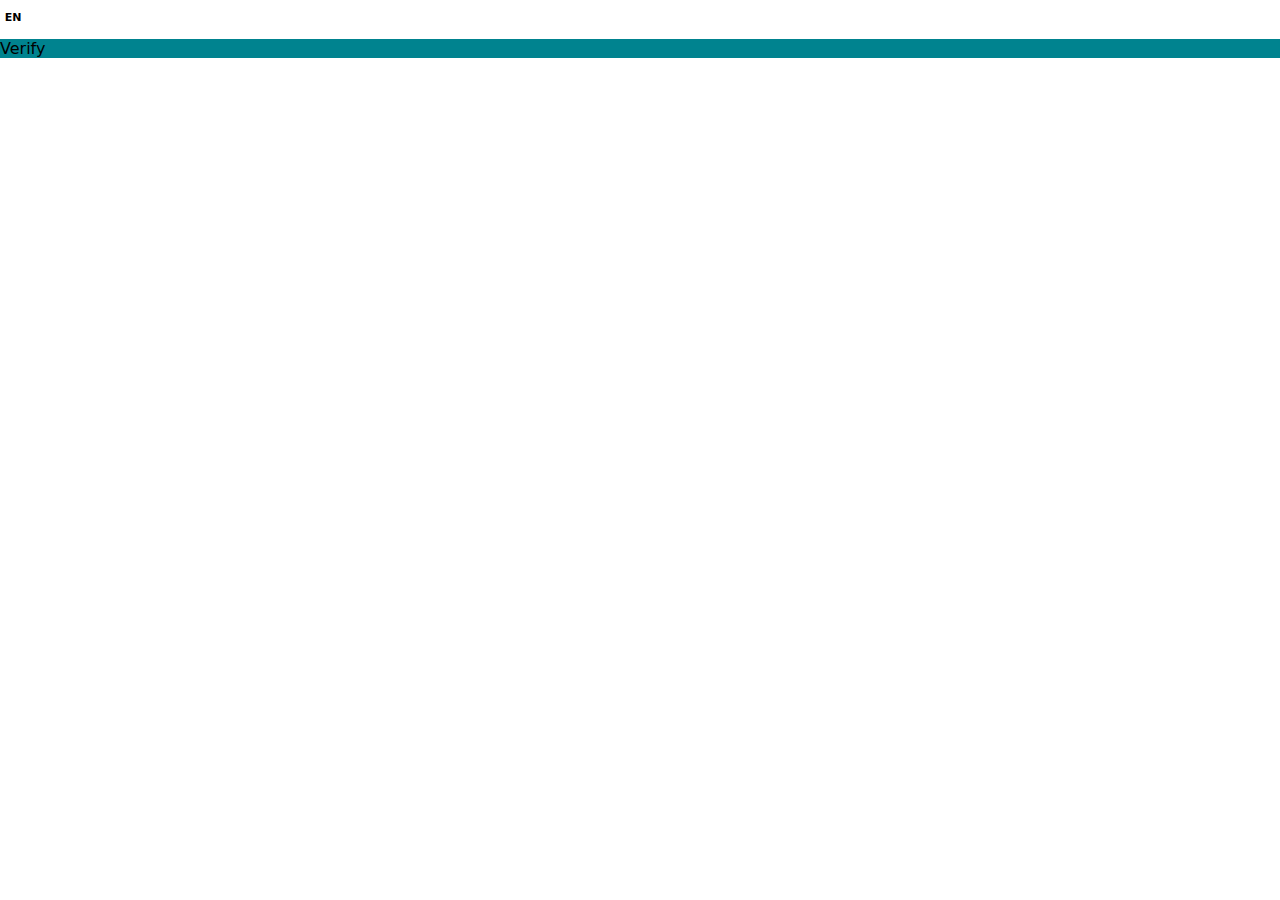
<file: home_files/hcaptcha(2).html>
<!DOCTYPE html>
<!-- saved from url=(0295)https://newassets.hcaptcha.com/captcha/v1/2fbe479/static/hcaptcha.html#frame=challenge&id=2xmig79sx1k&host=repl.it&sentry=true&reportapi=https%3A%2F%2Faccounts.hcaptcha.com&recaptchacompat=true&custom=false&hl=en&tplinks=on&sitekey=473079ba-e99f-4e25-a635-e9b661c7dd3e&size=invisible&theme=light -->
<html lang="en"><head><meta http-equiv="Content-Type" content="text/html; charset=UTF-8">
<title>hCaptcha</title>

<meta http-equiv="X-UA-Compatible" content="IE=edge">
<meta http-equiv="Content-Security-Policy" content="object-src &#39;none&#39;; base-uri &#39;self&#39;; script-src &#39;self&#39; https: &#39;unsafe-eval&#39; &#39;sha256-xgWOT6nFEkWfTPKXFj8Ie+8652kKx1Cy19+RRpX/ODo=&#39;;">
<style type="text/css">*{-webkit-tap-highlight-color:transparent;-webkit-font-smoothing:antialiased}body,html{margin:0;padding:0;font-family:-apple-system,system-ui,BlinkMacSystemFont,"Segoe UI",Roboto,Oxygen,Ubuntu,"Helvetica Neue",Arial,sans-serif;overflow:hidden;height:100%;width:100%}fieldset{margin:0;padding:15px 20px;border:none}button:focus,input:focus,select:focus,textarea:focus{outline:0}:focus{border:none;outline:0}.using-kb :focus{outline:2px #4de1d2 solid}.using-kb .button:focus,.using-kb .content:focus,.using-kb .link:focus{border:none;outline:2px #4de1d2 solid}.no-outline:focus{outline:0;border:none}textarea{border:none;overflow:auto;outline:0;-webkit-box-shadow:none;-moz-box-shadow:none;box-shadow:none;resize:none}.no-selection{-webkit-touch-callout:none;-webkit-user-select:none;-khtml-user-select:none;-moz-user-select:none;-ms-user-select:none;user-select:none}@-webkit-keyframes pop{0%{transform:scale(0)}70%{transform:scale(1.8)}80%{transform:scale(.6)}100%{transform:scale(1)}}@-moz-keyframes pop{0%{transform:scale(0)}70%{transform:scale(1.8)}80%{transform:scale(.6)}100%{transform:scale(1)}}@-o-keyframes pop{0%{transform:scale(0)}70%{transform:scale(1.8)}80%{transform:scale(.6)}100%{transform:scale(1)}}@keyframes pop{0%{transform:scale(0)}70%{transform:scale(1.8)}80%{transform:scale(.6)}100%{transform:scale(1)}}</style>
</head>
<body class="no-selection" aria-hidden="true">
<script type="text/javascript" src="./hcaptcha.js.download" integrity="sha256-xgWOT6nFEkWfTPKXFj8Ie+8652kKx1Cy19+RRpX/ODo=" crossorigin="anonymous" defer="defer"></script>


<div class="challenge-container"></div><div class="challenge-interface"><div class="language-selector" style="position: relative; display: inline-block; top: 10px; left: 0px; z-index: 100;"><div id="language-list" tabindex="-1" aria-expanded="false" role="listbox" aria-labelledby="" disabled="true" style="height: 230px; width: 160px; display: none; z-index: 100; background: rgb(255, 255, 255); box-shadow: rgba(0, 0, 0, 0.3) 0px 0px 4px; border-width: 1px; border-radius: 4px; border-style: solid; border-color: rgb(110, 130, 158); position: absolute; overflow: hidden; left: 0px; bottom: 30px;"><div class="scroll-container" style="line-height: 40px; white-space: nowrap; text-align: center; width: 100%; position: absolute; overflow-y: hidden;"><div class="option" tabindex="0" aria-selected="false" role="option" style="position: relative; cursor: pointer; height: 40px; font-size: 14px; font-weight: 400; border-width: 3px; border-style: solid; border-color: transparent; background: transparent; color: rgb(85, 85, 85);"><span>Afrikaans</span><div style="position: absolute; height: 1px; bottom: -4px; left: 10px; right: 10px; background: rgb(245, 245, 245); display: block;"></div></div><div class="option" tabindex="0" aria-selected="false" role="option" style="position: relative; cursor: pointer; height: 40px; font-size: 14px; font-weight: 400; border-width: 3px; border-style: solid; border-color: transparent; background: transparent; color: rgb(85, 85, 85);"><span>Albanian</span><div style="position: absolute; height: 1px; bottom: -4px; left: 10px; right: 10px; background: rgb(245, 245, 245); display: block;"></div></div><div class="option" tabindex="0" aria-selected="false" role="option" style="position: relative; cursor: pointer; height: 40px; font-size: 14px; font-weight: 400; border-width: 3px; border-style: solid; border-color: transparent; background: transparent; color: rgb(85, 85, 85);"><span>Amharic</span><div style="position: absolute; height: 1px; bottom: -4px; left: 10px; right: 10px; background: rgb(245, 245, 245); display: block;"></div></div><div class="option" tabindex="0" aria-selected="false" role="option" style="position: relative; cursor: pointer; height: 40px; font-size: 14px; font-weight: 400; border-width: 3px; border-style: solid; border-color: transparent; background: transparent; color: rgb(85, 85, 85);"><span>Arabic</span><div style="position: absolute; height: 1px; bottom: -4px; left: 10px; right: 10px; background: rgb(245, 245, 245); display: block;"></div></div><div class="option" tabindex="0" aria-selected="false" role="option" style="position: relative; cursor: pointer; height: 40px; font-size: 14px; font-weight: 400; border-width: 3px; border-style: solid; border-color: transparent; background: transparent; color: rgb(85, 85, 85);"><span>Armenian</span><div style="position: absolute; height: 1px; bottom: -4px; left: 10px; right: 10px; background: rgb(245, 245, 245); display: block;"></div></div><div class="option" tabindex="0" aria-selected="false" role="option" style="position: relative; cursor: pointer; height: 40px; font-size: 14px; font-weight: 400; border-width: 3px; border-style: solid; border-color: transparent; background: transparent; color: rgb(85, 85, 85);"><span>Azerbaijani</span><div style="position: absolute; height: 1px; bottom: -4px; left: 10px; right: 10px; background: rgb(245, 245, 245); display: block;"></div></div><div class="option" tabindex="0" aria-selected="false" role="option" style="position: relative; cursor: pointer; height: 40px; font-size: 14px; font-weight: 400; border-width: 3px; border-style: solid; border-color: transparent; background: transparent; color: rgb(85, 85, 85);"><span>Basque</span><div style="position: absolute; height: 1px; bottom: -4px; left: 10px; right: 10px; background: rgb(245, 245, 245); display: block;"></div></div><div class="option" tabindex="0" aria-selected="false" role="option" style="position: relative; cursor: pointer; height: 40px; font-size: 14px; font-weight: 400; border-width: 3px; border-style: solid; border-color: transparent; background: transparent; color: rgb(85, 85, 85);"><span>Belarusian</span><div style="position: absolute; height: 1px; bottom: -4px; left: 10px; right: 10px; background: rgb(245, 245, 245); display: block;"></div></div><div class="option" tabindex="0" aria-selected="false" role="option" style="position: relative; cursor: pointer; height: 40px; font-size: 14px; font-weight: 400; border-width: 3px; border-style: solid; border-color: transparent; background: transparent; color: rgb(85, 85, 85);"><span>Bengali</span><div style="position: absolute; height: 1px; bottom: -4px; left: 10px; right: 10px; background: rgb(245, 245, 245); display: block;"></div></div><div class="option" tabindex="0" aria-selected="false" role="option" style="position: relative; cursor: pointer; height: 40px; font-size: 14px; font-weight: 400; border-width: 3px; border-style: solid; border-color: transparent; background: transparent; color: rgb(85, 85, 85);"><span>Bulgarian</span><div style="position: absolute; height: 1px; bottom: -4px; left: 10px; right: 10px; background: rgb(245, 245, 245); display: block;"></div></div><div class="option" tabindex="0" aria-selected="false" role="option" style="position: relative; cursor: pointer; height: 40px; font-size: 14px; font-weight: 400; border-width: 3px; border-style: solid; border-color: transparent; background: transparent; color: rgb(85, 85, 85);"><span>Bosnian</span><div style="position: absolute; height: 1px; bottom: -4px; left: 10px; right: 10px; background: rgb(245, 245, 245); display: block;"></div></div><div class="option" tabindex="0" aria-selected="false" role="option" style="position: relative; cursor: pointer; height: 40px; font-size: 14px; font-weight: 400; border-width: 3px; border-style: solid; border-color: transparent; background: transparent; color: rgb(85, 85, 85);"><span>Burmese</span><div style="position: absolute; height: 1px; bottom: -4px; left: 10px; right: 10px; background: rgb(245, 245, 245); display: block;"></div></div><div class="option" tabindex="0" aria-selected="false" role="option" style="position: relative; cursor: pointer; height: 40px; font-size: 14px; font-weight: 400; border-width: 3px; border-style: solid; border-color: transparent; background: transparent; color: rgb(85, 85, 85);"><span>Catalan</span><div style="position: absolute; height: 1px; bottom: -4px; left: 10px; right: 10px; background: rgb(245, 245, 245); display: block;"></div></div><div class="option" tabindex="0" aria-selected="false" role="option" style="position: relative; cursor: pointer; height: 40px; font-size: 14px; font-weight: 400; border-width: 3px; border-style: solid; border-color: transparent; background: transparent; color: rgb(85, 85, 85);"><span>Cebuano</span><div style="position: absolute; height: 1px; bottom: -4px; left: 10px; right: 10px; background: rgb(245, 245, 245); display: block;"></div></div><div class="option" tabindex="0" aria-selected="false" role="option" style="position: relative; cursor: pointer; height: 40px; font-size: 14px; font-weight: 400; border-width: 3px; border-style: solid; border-color: transparent; background: transparent; color: rgb(85, 85, 85);"><span>Chinese</span><div style="position: absolute; height: 1px; bottom: -4px; left: 10px; right: 10px; background: rgb(245, 245, 245); display: block;"></div></div><div class="option" tabindex="0" aria-selected="false" role="option" style="position: relative; cursor: pointer; height: 40px; font-size: 14px; font-weight: 400; border-width: 3px; border-style: solid; border-color: transparent; background: transparent; color: rgb(85, 85, 85);"><span>Chinese Simplified</span><div style="position: absolute; height: 1px; bottom: -4px; left: 10px; right: 10px; background: rgb(245, 245, 245); display: block;"></div></div><div class="option" tabindex="0" aria-selected="false" role="option" style="position: relative; cursor: pointer; height: 40px; font-size: 14px; font-weight: 400; border-width: 3px; border-style: solid; border-color: transparent; background: transparent; color: rgb(85, 85, 85);"><span>Chinese Traditional</span><div style="position: absolute; height: 1px; bottom: -4px; left: 10px; right: 10px; background: rgb(245, 245, 245); display: block;"></div></div><div class="option" tabindex="0" aria-selected="false" role="option" style="position: relative; cursor: pointer; height: 40px; font-size: 14px; font-weight: 400; border-width: 3px; border-style: solid; border-color: transparent; background: transparent; color: rgb(85, 85, 85);"><span>Corsican</span><div style="position: absolute; height: 1px; bottom: -4px; left: 10px; right: 10px; background: rgb(245, 245, 245); display: block;"></div></div><div class="option" tabindex="0" aria-selected="false" role="option" style="position: relative; cursor: pointer; height: 40px; font-size: 14px; font-weight: 400; border-width: 3px; border-style: solid; border-color: transparent; background: transparent; color: rgb(85, 85, 85);"><span>Croatian</span><div style="position: absolute; height: 1px; bottom: -4px; left: 10px; right: 10px; background: rgb(245, 245, 245); display: block;"></div></div><div class="option" tabindex="0" aria-selected="false" role="option" style="position: relative; cursor: pointer; height: 40px; font-size: 14px; font-weight: 400; border-width: 3px; border-style: solid; border-color: transparent; background: transparent; color: rgb(85, 85, 85);"><span>Czech</span><div style="position: absolute; height: 1px; bottom: -4px; left: 10px; right: 10px; background: rgb(245, 245, 245); display: block;"></div></div><div class="option" tabindex="0" aria-selected="false" role="option" style="position: relative; cursor: pointer; height: 40px; font-size: 14px; font-weight: 400; border-width: 3px; border-style: solid; border-color: transparent; background: transparent; color: rgb(85, 85, 85);"><span>Danish</span><div style="position: absolute; height: 1px; bottom: -4px; left: 10px; right: 10px; background: rgb(245, 245, 245); display: block;"></div></div><div class="option" tabindex="0" aria-selected="false" role="option" style="position: relative; cursor: pointer; height: 40px; font-size: 14px; font-weight: 400; border-width: 3px; border-style: solid; border-color: transparent; background: transparent; color: rgb(85, 85, 85);"><span>Dutch</span><div style="position: absolute; height: 1px; bottom: -4px; left: 10px; right: 10px; background: rgb(245, 245, 245); display: block;"></div></div><div class="option" tabindex="0" aria-selected="true" role="option" style="position: relative; cursor: pointer; height: 40px; font-size: 14px; font-weight: 400; border-width: 3px; border-style: solid; border-color: transparent; background: rgb(92, 111, 138); color: rgb(250, 250, 250);"><span>English</span><div style="position: absolute; height: 1px; bottom: -4px; left: 10px; right: 10px; background: rgb(245, 245, 245); display: none;"></div></div><div class="option" tabindex="0" aria-selected="false" role="option" style="position: relative; cursor: pointer; height: 40px; font-size: 14px; font-weight: 400; border-width: 3px; border-style: solid; border-color: transparent; background: transparent; color: rgb(85, 85, 85);"><span>Esperanto</span><div style="position: absolute; height: 1px; bottom: -4px; left: 10px; right: 10px; background: rgb(245, 245, 245); display: block;"></div></div><div class="option" tabindex="0" aria-selected="false" role="option" style="position: relative; cursor: pointer; height: 40px; font-size: 14px; font-weight: 400; border-width: 3px; border-style: solid; border-color: transparent; background: transparent; color: rgb(85, 85, 85);"><span>Estonian</span><div style="position: absolute; height: 1px; bottom: -4px; left: 10px; right: 10px; background: rgb(245, 245, 245); display: block;"></div></div><div class="option" tabindex="0" aria-selected="false" role="option" style="position: relative; cursor: pointer; height: 40px; font-size: 14px; font-weight: 400; border-width: 3px; border-style: solid; border-color: transparent; background: transparent; color: rgb(85, 85, 85);"><span>Persian</span><div style="position: absolute; height: 1px; bottom: -4px; left: 10px; right: 10px; background: rgb(245, 245, 245); display: block;"></div></div><div class="option" tabindex="0" aria-selected="false" role="option" style="position: relative; cursor: pointer; height: 40px; font-size: 14px; font-weight: 400; border-width: 3px; border-style: solid; border-color: transparent; background: transparent; color: rgb(85, 85, 85);"><span>Finnish</span><div style="position: absolute; height: 1px; bottom: -4px; left: 10px; right: 10px; background: rgb(245, 245, 245); display: block;"></div></div><div class="option" tabindex="0" aria-selected="false" role="option" style="position: relative; cursor: pointer; height: 40px; font-size: 14px; font-weight: 400; border-width: 3px; border-style: solid; border-color: transparent; background: transparent; color: rgb(85, 85, 85);"><span>French</span><div style="position: absolute; height: 1px; bottom: -4px; left: 10px; right: 10px; background: rgb(245, 245, 245); display: block;"></div></div><div class="option" tabindex="0" aria-selected="false" role="option" style="position: relative; cursor: pointer; height: 40px; font-size: 14px; font-weight: 400; border-width: 3px; border-style: solid; border-color: transparent; background: transparent; color: rgb(85, 85, 85);"><span>Frisian</span><div style="position: absolute; height: 1px; bottom: -4px; left: 10px; right: 10px; background: rgb(245, 245, 245); display: block;"></div></div><div class="option" tabindex="0" aria-selected="false" role="option" style="position: relative; cursor: pointer; height: 40px; font-size: 14px; font-weight: 400; border-width: 3px; border-style: solid; border-color: transparent; background: transparent; color: rgb(85, 85, 85);"><span>Gaelic</span><div style="position: absolute; height: 1px; bottom: -4px; left: 10px; right: 10px; background: rgb(245, 245, 245); display: block;"></div></div><div class="option" tabindex="0" aria-selected="false" role="option" style="position: relative; cursor: pointer; height: 40px; font-size: 14px; font-weight: 400; border-width: 3px; border-style: solid; border-color: transparent; background: transparent; color: rgb(85, 85, 85);"><span>Galacian</span><div style="position: absolute; height: 1px; bottom: -4px; left: 10px; right: 10px; background: rgb(245, 245, 245); display: block;"></div></div><div class="option" tabindex="0" aria-selected="false" role="option" style="position: relative; cursor: pointer; height: 40px; font-size: 14px; font-weight: 400; border-width: 3px; border-style: solid; border-color: transparent; background: transparent; color: rgb(85, 85, 85);"><span>Georgian</span><div style="position: absolute; height: 1px; bottom: -4px; left: 10px; right: 10px; background: rgb(245, 245, 245); display: block;"></div></div><div class="option" tabindex="0" aria-selected="false" role="option" style="position: relative; cursor: pointer; height: 40px; font-size: 14px; font-weight: 400; border-width: 3px; border-style: solid; border-color: transparent; background: transparent; color: rgb(85, 85, 85);"><span>German</span><div style="position: absolute; height: 1px; bottom: -4px; left: 10px; right: 10px; background: rgb(245, 245, 245); display: block;"></div></div><div class="option" tabindex="0" aria-selected="false" role="option" style="position: relative; cursor: pointer; height: 40px; font-size: 14px; font-weight: 400; border-width: 3px; border-style: solid; border-color: transparent; background: transparent; color: rgb(85, 85, 85);"><span>Greek</span><div style="position: absolute; height: 1px; bottom: -4px; left: 10px; right: 10px; background: rgb(245, 245, 245); display: block;"></div></div><div class="option" tabindex="0" aria-selected="false" role="option" style="position: relative; cursor: pointer; height: 40px; font-size: 14px; font-weight: 400; border-width: 3px; border-style: solid; border-color: transparent; background: transparent; color: rgb(85, 85, 85);"><span>Gujurati</span><div style="position: absolute; height: 1px; bottom: -4px; left: 10px; right: 10px; background: rgb(245, 245, 245); display: block;"></div></div><div class="option" tabindex="0" aria-selected="false" role="option" style="position: relative; cursor: pointer; height: 40px; font-size: 14px; font-weight: 400; border-width: 3px; border-style: solid; border-color: transparent; background: transparent; color: rgb(85, 85, 85);"><span>Haitian</span><div style="position: absolute; height: 1px; bottom: -4px; left: 10px; right: 10px; background: rgb(245, 245, 245); display: block;"></div></div><div class="option" tabindex="0" aria-selected="false" role="option" style="position: relative; cursor: pointer; height: 40px; font-size: 14px; font-weight: 400; border-width: 3px; border-style: solid; border-color: transparent; background: transparent; color: rgb(85, 85, 85);"><span>Hausa</span><div style="position: absolute; height: 1px; bottom: -4px; left: 10px; right: 10px; background: rgb(245, 245, 245); display: block;"></div></div><div class="option" tabindex="0" aria-selected="false" role="option" style="position: relative; cursor: pointer; height: 40px; font-size: 14px; font-weight: 400; border-width: 3px; border-style: solid; border-color: transparent; background: transparent; color: rgb(85, 85, 85);"><span>Hawaiian</span><div style="position: absolute; height: 1px; bottom: -4px; left: 10px; right: 10px; background: rgb(245, 245, 245); display: block;"></div></div><div class="option" tabindex="0" aria-selected="false" role="option" style="position: relative; cursor: pointer; height: 40px; font-size: 14px; font-weight: 400; border-width: 3px; border-style: solid; border-color: transparent; background: transparent; color: rgb(85, 85, 85);"><span>Hebrew</span><div style="position: absolute; height: 1px; bottom: -4px; left: 10px; right: 10px; background: rgb(245, 245, 245); display: block;"></div></div><div class="option" tabindex="0" aria-selected="false" role="option" style="position: relative; cursor: pointer; height: 40px; font-size: 14px; font-weight: 400; border-width: 3px; border-style: solid; border-color: transparent; background: transparent; color: rgb(85, 85, 85);"><span>Hindi</span><div style="position: absolute; height: 1px; bottom: -4px; left: 10px; right: 10px; background: rgb(245, 245, 245); display: block;"></div></div><div class="option" tabindex="0" aria-selected="false" role="option" style="position: relative; cursor: pointer; height: 40px; font-size: 14px; font-weight: 400; border-width: 3px; border-style: solid; border-color: transparent; background: transparent; color: rgb(85, 85, 85);"><span>Hmong</span><div style="position: absolute; height: 1px; bottom: -4px; left: 10px; right: 10px; background: rgb(245, 245, 245); display: block;"></div></div><div class="option" tabindex="0" aria-selected="false" role="option" style="position: relative; cursor: pointer; height: 40px; font-size: 14px; font-weight: 400; border-width: 3px; border-style: solid; border-color: transparent; background: transparent; color: rgb(85, 85, 85);"><span>Hungarian</span><div style="position: absolute; height: 1px; bottom: -4px; left: 10px; right: 10px; background: rgb(245, 245, 245); display: block;"></div></div><div class="option" tabindex="0" aria-selected="false" role="option" style="position: relative; cursor: pointer; height: 40px; font-size: 14px; font-weight: 400; border-width: 3px; border-style: solid; border-color: transparent; background: transparent; color: rgb(85, 85, 85);"><span>Icelandic</span><div style="position: absolute; height: 1px; bottom: -4px; left: 10px; right: 10px; background: rgb(245, 245, 245); display: block;"></div></div><div class="option" tabindex="0" aria-selected="false" role="option" style="position: relative; cursor: pointer; height: 40px; font-size: 14px; font-weight: 400; border-width: 3px; border-style: solid; border-color: transparent; background: transparent; color: rgb(85, 85, 85);"><span>Igbo</span><div style="position: absolute; height: 1px; bottom: -4px; left: 10px; right: 10px; background: rgb(245, 245, 245); display: block;"></div></div><div class="option" tabindex="0" aria-selected="false" role="option" style="position: relative; cursor: pointer; height: 40px; font-size: 14px; font-weight: 400; border-width: 3px; border-style: solid; border-color: transparent; background: transparent; color: rgb(85, 85, 85);"><span>Indonesian</span><div style="position: absolute; height: 1px; bottom: -4px; left: 10px; right: 10px; background: rgb(245, 245, 245); display: block;"></div></div><div class="option" tabindex="0" aria-selected="false" role="option" style="position: relative; cursor: pointer; height: 40px; font-size: 14px; font-weight: 400; border-width: 3px; border-style: solid; border-color: transparent; background: transparent; color: rgb(85, 85, 85);"><span>Irish</span><div style="position: absolute; height: 1px; bottom: -4px; left: 10px; right: 10px; background: rgb(245, 245, 245); display: block;"></div></div><div class="option" tabindex="0" aria-selected="false" role="option" style="position: relative; cursor: pointer; height: 40px; font-size: 14px; font-weight: 400; border-width: 3px; border-style: solid; border-color: transparent; background: transparent; color: rgb(85, 85, 85);"><span>Italian</span><div style="position: absolute; height: 1px; bottom: -4px; left: 10px; right: 10px; background: rgb(245, 245, 245); display: block;"></div></div><div class="option" tabindex="0" aria-selected="false" role="option" style="position: relative; cursor: pointer; height: 40px; font-size: 14px; font-weight: 400; border-width: 3px; border-style: solid; border-color: transparent; background: transparent; color: rgb(85, 85, 85);"><span>Japanese</span><div style="position: absolute; height: 1px; bottom: -4px; left: 10px; right: 10px; background: rgb(245, 245, 245); display: block;"></div></div><div class="option" tabindex="0" aria-selected="false" role="option" style="position: relative; cursor: pointer; height: 40px; font-size: 14px; font-weight: 400; border-width: 3px; border-style: solid; border-color: transparent; background: transparent; color: rgb(85, 85, 85);"><span>Javanese</span><div style="position: absolute; height: 1px; bottom: -4px; left: 10px; right: 10px; background: rgb(245, 245, 245); display: block;"></div></div><div class="option" tabindex="0" aria-selected="false" role="option" style="position: relative; cursor: pointer; height: 40px; font-size: 14px; font-weight: 400; border-width: 3px; border-style: solid; border-color: transparent; background: transparent; color: rgb(85, 85, 85);"><span>Kannada</span><div style="position: absolute; height: 1px; bottom: -4px; left: 10px; right: 10px; background: rgb(245, 245, 245); display: block;"></div></div><div class="option" tabindex="0" aria-selected="false" role="option" style="position: relative; cursor: pointer; height: 40px; font-size: 14px; font-weight: 400; border-width: 3px; border-style: solid; border-color: transparent; background: transparent; color: rgb(85, 85, 85);"><span>Kazakh</span><div style="position: absolute; height: 1px; bottom: -4px; left: 10px; right: 10px; background: rgb(245, 245, 245); display: block;"></div></div><div class="option" tabindex="0" aria-selected="false" role="option" style="position: relative; cursor: pointer; height: 40px; font-size: 14px; font-weight: 400; border-width: 3px; border-style: solid; border-color: transparent; background: transparent; color: rgb(85, 85, 85);"><span>Khmer</span><div style="position: absolute; height: 1px; bottom: -4px; left: 10px; right: 10px; background: rgb(245, 245, 245); display: block;"></div></div><div class="option" tabindex="0" aria-selected="false" role="option" style="position: relative; cursor: pointer; height: 40px; font-size: 14px; font-weight: 400; border-width: 3px; border-style: solid; border-color: transparent; background: transparent; color: rgb(85, 85, 85);"><span>Kinyarwanda</span><div style="position: absolute; height: 1px; bottom: -4px; left: 10px; right: 10px; background: rgb(245, 245, 245); display: block;"></div></div><div class="option" tabindex="0" aria-selected="false" role="option" style="position: relative; cursor: pointer; height: 40px; font-size: 14px; font-weight: 400; border-width: 3px; border-style: solid; border-color: transparent; background: transparent; color: rgb(85, 85, 85);"><span>Kirghiz</span><div style="position: absolute; height: 1px; bottom: -4px; left: 10px; right: 10px; background: rgb(245, 245, 245); display: block;"></div></div><div class="option" tabindex="0" aria-selected="false" role="option" style="position: relative; cursor: pointer; height: 40px; font-size: 14px; font-weight: 400; border-width: 3px; border-style: solid; border-color: transparent; background: transparent; color: rgb(85, 85, 85);"><span>Korean</span><div style="position: absolute; height: 1px; bottom: -4px; left: 10px; right: 10px; background: rgb(245, 245, 245); display: block;"></div></div><div class="option" tabindex="0" aria-selected="false" role="option" style="position: relative; cursor: pointer; height: 40px; font-size: 14px; font-weight: 400; border-width: 3px; border-style: solid; border-color: transparent; background: transparent; color: rgb(85, 85, 85);"><span>Kurdish</span><div style="position: absolute; height: 1px; bottom: -4px; left: 10px; right: 10px; background: rgb(245, 245, 245); display: block;"></div></div><div class="option" tabindex="0" aria-selected="false" role="option" style="position: relative; cursor: pointer; height: 40px; font-size: 14px; font-weight: 400; border-width: 3px; border-style: solid; border-color: transparent; background: transparent; color: rgb(85, 85, 85);"><span>Lao</span><div style="position: absolute; height: 1px; bottom: -4px; left: 10px; right: 10px; background: rgb(245, 245, 245); display: block;"></div></div><div class="option" tabindex="0" aria-selected="false" role="option" style="position: relative; cursor: pointer; height: 40px; font-size: 14px; font-weight: 400; border-width: 3px; border-style: solid; border-color: transparent; background: transparent; color: rgb(85, 85, 85);"><span>Latin</span><div style="position: absolute; height: 1px; bottom: -4px; left: 10px; right: 10px; background: rgb(245, 245, 245); display: block;"></div></div><div class="option" tabindex="0" aria-selected="false" role="option" style="position: relative; cursor: pointer; height: 40px; font-size: 14px; font-weight: 400; border-width: 3px; border-style: solid; border-color: transparent; background: transparent; color: rgb(85, 85, 85);"><span>Latvian</span><div style="position: absolute; height: 1px; bottom: -4px; left: 10px; right: 10px; background: rgb(245, 245, 245); display: block;"></div></div><div class="option" tabindex="0" aria-selected="false" role="option" style="position: relative; cursor: pointer; height: 40px; font-size: 14px; font-weight: 400; border-width: 3px; border-style: solid; border-color: transparent; background: transparent; color: rgb(85, 85, 85);"><span>Lithuanian</span><div style="position: absolute; height: 1px; bottom: -4px; left: 10px; right: 10px; background: rgb(245, 245, 245); display: block;"></div></div><div class="option" tabindex="0" aria-selected="false" role="option" style="position: relative; cursor: pointer; height: 40px; font-size: 14px; font-weight: 400; border-width: 3px; border-style: solid; border-color: transparent; background: transparent; color: rgb(85, 85, 85);"><span>Luxembourgish</span><div style="position: absolute; height: 1px; bottom: -4px; left: 10px; right: 10px; background: rgb(245, 245, 245); display: block;"></div></div><div class="option" tabindex="0" aria-selected="false" role="option" style="position: relative; cursor: pointer; height: 40px; font-size: 14px; font-weight: 400; border-width: 3px; border-style: solid; border-color: transparent; background: transparent; color: rgb(85, 85, 85);"><span>Macedonian</span><div style="position: absolute; height: 1px; bottom: -4px; left: 10px; right: 10px; background: rgb(245, 245, 245); display: block;"></div></div><div class="option" tabindex="0" aria-selected="false" role="option" style="position: relative; cursor: pointer; height: 40px; font-size: 14px; font-weight: 400; border-width: 3px; border-style: solid; border-color: transparent; background: transparent; color: rgb(85, 85, 85);"><span>Malagasy</span><div style="position: absolute; height: 1px; bottom: -4px; left: 10px; right: 10px; background: rgb(245, 245, 245); display: block;"></div></div><div class="option" tabindex="0" aria-selected="false" role="option" style="position: relative; cursor: pointer; height: 40px; font-size: 14px; font-weight: 400; border-width: 3px; border-style: solid; border-color: transparent; background: transparent; color: rgb(85, 85, 85);"><span>Malay</span><div style="position: absolute; height: 1px; bottom: -4px; left: 10px; right: 10px; background: rgb(245, 245, 245); display: block;"></div></div><div class="option" tabindex="0" aria-selected="false" role="option" style="position: relative; cursor: pointer; height: 40px; font-size: 14px; font-weight: 400; border-width: 3px; border-style: solid; border-color: transparent; background: transparent; color: rgb(85, 85, 85);"><span>Malayalam</span><div style="position: absolute; height: 1px; bottom: -4px; left: 10px; right: 10px; background: rgb(245, 245, 245); display: block;"></div></div><div class="option" tabindex="0" aria-selected="false" role="option" style="position: relative; cursor: pointer; height: 40px; font-size: 14px; font-weight: 400; border-width: 3px; border-style: solid; border-color: transparent; background: transparent; color: rgb(85, 85, 85);"><span>Maltese</span><div style="position: absolute; height: 1px; bottom: -4px; left: 10px; right: 10px; background: rgb(245, 245, 245); display: block;"></div></div><div class="option" tabindex="0" aria-selected="false" role="option" style="position: relative; cursor: pointer; height: 40px; font-size: 14px; font-weight: 400; border-width: 3px; border-style: solid; border-color: transparent; background: transparent; color: rgb(85, 85, 85);"><span>Maori</span><div style="position: absolute; height: 1px; bottom: -4px; left: 10px; right: 10px; background: rgb(245, 245, 245); display: block;"></div></div><div class="option" tabindex="0" aria-selected="false" role="option" style="position: relative; cursor: pointer; height: 40px; font-size: 14px; font-weight: 400; border-width: 3px; border-style: solid; border-color: transparent; background: transparent; color: rgb(85, 85, 85);"><span>Marathi</span><div style="position: absolute; height: 1px; bottom: -4px; left: 10px; right: 10px; background: rgb(245, 245, 245); display: block;"></div></div><div class="option" tabindex="0" aria-selected="false" role="option" style="position: relative; cursor: pointer; height: 40px; font-size: 14px; font-weight: 400; border-width: 3px; border-style: solid; border-color: transparent; background: transparent; color: rgb(85, 85, 85);"><span>Mongolian</span><div style="position: absolute; height: 1px; bottom: -4px; left: 10px; right: 10px; background: rgb(245, 245, 245); display: block;"></div></div><div class="option" tabindex="0" aria-selected="false" role="option" style="position: relative; cursor: pointer; height: 40px; font-size: 14px; font-weight: 400; border-width: 3px; border-style: solid; border-color: transparent; background: transparent; color: rgb(85, 85, 85);"><span>Nepali</span><div style="position: absolute; height: 1px; bottom: -4px; left: 10px; right: 10px; background: rgb(245, 245, 245); display: block;"></div></div><div class="option" tabindex="0" aria-selected="false" role="option" style="position: relative; cursor: pointer; height: 40px; font-size: 14px; font-weight: 400; border-width: 3px; border-style: solid; border-color: transparent; background: transparent; color: rgb(85, 85, 85);"><span>Norwegian</span><div style="position: absolute; height: 1px; bottom: -4px; left: 10px; right: 10px; background: rgb(245, 245, 245); display: block;"></div></div><div class="option" tabindex="0" aria-selected="false" role="option" style="position: relative; cursor: pointer; height: 40px; font-size: 14px; font-weight: 400; border-width: 3px; border-style: solid; border-color: transparent; background: transparent; color: rgb(85, 85, 85);"><span>Nyanja</span><div style="position: absolute; height: 1px; bottom: -4px; left: 10px; right: 10px; background: rgb(245, 245, 245); display: block;"></div></div><div class="option" tabindex="0" aria-selected="false" role="option" style="position: relative; cursor: pointer; height: 40px; font-size: 14px; font-weight: 400; border-width: 3px; border-style: solid; border-color: transparent; background: transparent; color: rgb(85, 85, 85);"><span>Oriya</span><div style="position: absolute; height: 1px; bottom: -4px; left: 10px; right: 10px; background: rgb(245, 245, 245); display: block;"></div></div><div class="option" tabindex="0" aria-selected="false" role="option" style="position: relative; cursor: pointer; height: 40px; font-size: 14px; font-weight: 400; border-width: 3px; border-style: solid; border-color: transparent; background: transparent; color: rgb(85, 85, 85);"><span>Polish</span><div style="position: absolute; height: 1px; bottom: -4px; left: 10px; right: 10px; background: rgb(245, 245, 245); display: block;"></div></div><div class="option" tabindex="0" aria-selected="false" role="option" style="position: relative; cursor: pointer; height: 40px; font-size: 14px; font-weight: 400; border-width: 3px; border-style: solid; border-color: transparent; background: transparent; color: rgb(85, 85, 85);"><span>Portuguese (Brazil)</span><div style="position: absolute; height: 1px; bottom: -4px; left: 10px; right: 10px; background: rgb(245, 245, 245); display: block;"></div></div><div class="option" tabindex="0" aria-selected="false" role="option" style="position: relative; cursor: pointer; height: 40px; font-size: 14px; font-weight: 400; border-width: 3px; border-style: solid; border-color: transparent; background: transparent; color: rgb(85, 85, 85);"><span>Portuguese (Portugal)</span><div style="position: absolute; height: 1px; bottom: -4px; left: 10px; right: 10px; background: rgb(245, 245, 245); display: block;"></div></div><div class="option" tabindex="0" aria-selected="false" role="option" style="position: relative; cursor: pointer; height: 40px; font-size: 14px; font-weight: 400; border-width: 3px; border-style: solid; border-color: transparent; background: transparent; color: rgb(85, 85, 85);"><span>Pashto</span><div style="position: absolute; height: 1px; bottom: -4px; left: 10px; right: 10px; background: rgb(245, 245, 245); display: block;"></div></div><div class="option" tabindex="0" aria-selected="false" role="option" style="position: relative; cursor: pointer; height: 40px; font-size: 14px; font-weight: 400; border-width: 3px; border-style: solid; border-color: transparent; background: transparent; color: rgb(85, 85, 85);"><span>Punjabi</span><div style="position: absolute; height: 1px; bottom: -4px; left: 10px; right: 10px; background: rgb(245, 245, 245); display: block;"></div></div><div class="option" tabindex="0" aria-selected="false" role="option" style="position: relative; cursor: pointer; height: 40px; font-size: 14px; font-weight: 400; border-width: 3px; border-style: solid; border-color: transparent; background: transparent; color: rgb(85, 85, 85);"><span>Romanian</span><div style="position: absolute; height: 1px; bottom: -4px; left: 10px; right: 10px; background: rgb(245, 245, 245); display: block;"></div></div><div class="option" tabindex="0" aria-selected="false" role="option" style="position: relative; cursor: pointer; height: 40px; font-size: 14px; font-weight: 400; border-width: 3px; border-style: solid; border-color: transparent; background: transparent; color: rgb(85, 85, 85);"><span>Russian</span><div style="position: absolute; height: 1px; bottom: -4px; left: 10px; right: 10px; background: rgb(245, 245, 245); display: block;"></div></div><div class="option" tabindex="0" aria-selected="false" role="option" style="position: relative; cursor: pointer; height: 40px; font-size: 14px; font-weight: 400; border-width: 3px; border-style: solid; border-color: transparent; background: transparent; color: rgb(85, 85, 85);"><span>Samoan</span><div style="position: absolute; height: 1px; bottom: -4px; left: 10px; right: 10px; background: rgb(245, 245, 245); display: block;"></div></div><div class="option" tabindex="0" aria-selected="false" role="option" style="position: relative; cursor: pointer; height: 40px; font-size: 14px; font-weight: 400; border-width: 3px; border-style: solid; border-color: transparent; background: transparent; color: rgb(85, 85, 85);"><span>Shona</span><div style="position: absolute; height: 1px; bottom: -4px; left: 10px; right: 10px; background: rgb(245, 245, 245); display: block;"></div></div><div class="option" tabindex="0" aria-selected="false" role="option" style="position: relative; cursor: pointer; height: 40px; font-size: 14px; font-weight: 400; border-width: 3px; border-style: solid; border-color: transparent; background: transparent; color: rgb(85, 85, 85);"><span>Sindhi</span><div style="position: absolute; height: 1px; bottom: -4px; left: 10px; right: 10px; background: rgb(245, 245, 245); display: block;"></div></div><div class="option" tabindex="0" aria-selected="false" role="option" style="position: relative; cursor: pointer; height: 40px; font-size: 14px; font-weight: 400; border-width: 3px; border-style: solid; border-color: transparent; background: transparent; color: rgb(85, 85, 85);"><span>Singhalese</span><div style="position: absolute; height: 1px; bottom: -4px; left: 10px; right: 10px; background: rgb(245, 245, 245); display: block;"></div></div><div class="option" tabindex="0" aria-selected="false" role="option" style="position: relative; cursor: pointer; height: 40px; font-size: 14px; font-weight: 400; border-width: 3px; border-style: solid; border-color: transparent; background: transparent; color: rgb(85, 85, 85);"><span>Serbian</span><div style="position: absolute; height: 1px; bottom: -4px; left: 10px; right: 10px; background: rgb(245, 245, 245); display: block;"></div></div><div class="option" tabindex="0" aria-selected="false" role="option" style="position: relative; cursor: pointer; height: 40px; font-size: 14px; font-weight: 400; border-width: 3px; border-style: solid; border-color: transparent; background: transparent; color: rgb(85, 85, 85);"><span>Slovak</span><div style="position: absolute; height: 1px; bottom: -4px; left: 10px; right: 10px; background: rgb(245, 245, 245); display: block;"></div></div><div class="option" tabindex="0" aria-selected="false" role="option" style="position: relative; cursor: pointer; height: 40px; font-size: 14px; font-weight: 400; border-width: 3px; border-style: solid; border-color: transparent; background: transparent; color: rgb(85, 85, 85);"><span>Slovenian</span><div style="position: absolute; height: 1px; bottom: -4px; left: 10px; right: 10px; background: rgb(245, 245, 245); display: block;"></div></div><div class="option" tabindex="0" aria-selected="false" role="option" style="position: relative; cursor: pointer; height: 40px; font-size: 14px; font-weight: 400; border-width: 3px; border-style: solid; border-color: transparent; background: transparent; color: rgb(85, 85, 85);"><span>Somani</span><div style="position: absolute; height: 1px; bottom: -4px; left: 10px; right: 10px; background: rgb(245, 245, 245); display: block;"></div></div><div class="option" tabindex="0" aria-selected="false" role="option" style="position: relative; cursor: pointer; height: 40px; font-size: 14px; font-weight: 400; border-width: 3px; border-style: solid; border-color: transparent; background: transparent; color: rgb(85, 85, 85);"><span>Southern Sotho</span><div style="position: absolute; height: 1px; bottom: -4px; left: 10px; right: 10px; background: rgb(245, 245, 245); display: block;"></div></div><div class="option" tabindex="0" aria-selected="false" role="option" style="position: relative; cursor: pointer; height: 40px; font-size: 14px; font-weight: 400; border-width: 3px; border-style: solid; border-color: transparent; background: transparent; color: rgb(85, 85, 85);"><span>Spanish</span><div style="position: absolute; height: 1px; bottom: -4px; left: 10px; right: 10px; background: rgb(245, 245, 245); display: block;"></div></div><div class="option" tabindex="0" aria-selected="false" role="option" style="position: relative; cursor: pointer; height: 40px; font-size: 14px; font-weight: 400; border-width: 3px; border-style: solid; border-color: transparent; background: transparent; color: rgb(85, 85, 85);"><span>Sundanese</span><div style="position: absolute; height: 1px; bottom: -4px; left: 10px; right: 10px; background: rgb(245, 245, 245); display: block;"></div></div><div class="option" tabindex="0" aria-selected="false" role="option" style="position: relative; cursor: pointer; height: 40px; font-size: 14px; font-weight: 400; border-width: 3px; border-style: solid; border-color: transparent; background: transparent; color: rgb(85, 85, 85);"><span>Swahili</span><div style="position: absolute; height: 1px; bottom: -4px; left: 10px; right: 10px; background: rgb(245, 245, 245); display: block;"></div></div><div class="option" tabindex="0" aria-selected="false" role="option" style="position: relative; cursor: pointer; height: 40px; font-size: 14px; font-weight: 400; border-width: 3px; border-style: solid; border-color: transparent; background: transparent; color: rgb(85, 85, 85);"><span>Swedish</span><div style="position: absolute; height: 1px; bottom: -4px; left: 10px; right: 10px; background: rgb(245, 245, 245); display: block;"></div></div><div class="option" tabindex="0" aria-selected="false" role="option" style="position: relative; cursor: pointer; height: 40px; font-size: 14px; font-weight: 400; border-width: 3px; border-style: solid; border-color: transparent; background: transparent; color: rgb(85, 85, 85);"><span>Tagalog</span><div style="position: absolute; height: 1px; bottom: -4px; left: 10px; right: 10px; background: rgb(245, 245, 245); display: block;"></div></div><div class="option" tabindex="0" aria-selected="false" role="option" style="position: relative; cursor: pointer; height: 40px; font-size: 14px; font-weight: 400; border-width: 3px; border-style: solid; border-color: transparent; background: transparent; color: rgb(85, 85, 85);"><span>Tajik</span><div style="position: absolute; height: 1px; bottom: -4px; left: 10px; right: 10px; background: rgb(245, 245, 245); display: block;"></div></div><div class="option" tabindex="0" aria-selected="false" role="option" style="position: relative; cursor: pointer; height: 40px; font-size: 14px; font-weight: 400; border-width: 3px; border-style: solid; border-color: transparent; background: transparent; color: rgb(85, 85, 85);"><span>Tamil</span><div style="position: absolute; height: 1px; bottom: -4px; left: 10px; right: 10px; background: rgb(245, 245, 245); display: block;"></div></div><div class="option" tabindex="0" aria-selected="false" role="option" style="position: relative; cursor: pointer; height: 40px; font-size: 14px; font-weight: 400; border-width: 3px; border-style: solid; border-color: transparent; background: transparent; color: rgb(85, 85, 85);"><span>Tatar</span><div style="position: absolute; height: 1px; bottom: -4px; left: 10px; right: 10px; background: rgb(245, 245, 245); display: block;"></div></div><div class="option" tabindex="0" aria-selected="false" role="option" style="position: relative; cursor: pointer; height: 40px; font-size: 14px; font-weight: 400; border-width: 3px; border-style: solid; border-color: transparent; background: transparent; color: rgb(85, 85, 85);"><span>Teluga</span><div style="position: absolute; height: 1px; bottom: -4px; left: 10px; right: 10px; background: rgb(245, 245, 245); display: block;"></div></div><div class="option" tabindex="0" aria-selected="false" role="option" style="position: relative; cursor: pointer; height: 40px; font-size: 14px; font-weight: 400; border-width: 3px; border-style: solid; border-color: transparent; background: transparent; color: rgb(85, 85, 85);"><span>Thai</span><div style="position: absolute; height: 1px; bottom: -4px; left: 10px; right: 10px; background: rgb(245, 245, 245); display: block;"></div></div><div class="option" tabindex="0" aria-selected="false" role="option" style="position: relative; cursor: pointer; height: 40px; font-size: 14px; font-weight: 400; border-width: 3px; border-style: solid; border-color: transparent; background: transparent; color: rgb(85, 85, 85);"><span>Turkish</span><div style="position: absolute; height: 1px; bottom: -4px; left: 10px; right: 10px; background: rgb(245, 245, 245); display: block;"></div></div><div class="option" tabindex="0" aria-selected="false" role="option" style="position: relative; cursor: pointer; height: 40px; font-size: 14px; font-weight: 400; border-width: 3px; border-style: solid; border-color: transparent; background: transparent; color: rgb(85, 85, 85);"><span>Turkmen</span><div style="position: absolute; height: 1px; bottom: -4px; left: 10px; right: 10px; background: rgb(245, 245, 245); display: block;"></div></div><div class="option" tabindex="0" aria-selected="false" role="option" style="position: relative; cursor: pointer; height: 40px; font-size: 14px; font-weight: 400; border-width: 3px; border-style: solid; border-color: transparent; background: transparent; color: rgb(85, 85, 85);"><span>Uyghur</span><div style="position: absolute; height: 1px; bottom: -4px; left: 10px; right: 10px; background: rgb(245, 245, 245); display: block;"></div></div><div class="option" tabindex="0" aria-selected="false" role="option" style="position: relative; cursor: pointer; height: 40px; font-size: 14px; font-weight: 400; border-width: 3px; border-style: solid; border-color: transparent; background: transparent; color: rgb(85, 85, 85);"><span>Ukrainian</span><div style="position: absolute; height: 1px; bottom: -4px; left: 10px; right: 10px; background: rgb(245, 245, 245); display: block;"></div></div><div class="option" tabindex="0" aria-selected="false" role="option" style="position: relative; cursor: pointer; height: 40px; font-size: 14px; font-weight: 400; border-width: 3px; border-style: solid; border-color: transparent; background: transparent; color: rgb(85, 85, 85);"><span>Urdu</span><div style="position: absolute; height: 1px; bottom: -4px; left: 10px; right: 10px; background: rgb(245, 245, 245); display: block;"></div></div><div class="option" tabindex="0" aria-selected="false" role="option" style="position: relative; cursor: pointer; height: 40px; font-size: 14px; font-weight: 400; border-width: 3px; border-style: solid; border-color: transparent; background: transparent; color: rgb(85, 85, 85);"><span>Uzbek</span><div style="position: absolute; height: 1px; bottom: -4px; left: 10px; right: 10px; background: rgb(245, 245, 245); display: block;"></div></div><div class="option" tabindex="0" aria-selected="false" role="option" style="position: relative; cursor: pointer; height: 40px; font-size: 14px; font-weight: 400; border-width: 3px; border-style: solid; border-color: transparent; background: transparent; color: rgb(85, 85, 85);"><span>Vietnamese</span><div style="position: absolute; height: 1px; bottom: -4px; left: 10px; right: 10px; background: rgb(245, 245, 245); display: block;"></div></div><div class="option" tabindex="0" aria-selected="false" role="option" style="position: relative; cursor: pointer; height: 40px; font-size: 14px; font-weight: 400; border-width: 3px; border-style: solid; border-color: transparent; background: transparent; color: rgb(85, 85, 85);"><span>Welsh</span><div style="position: absolute; height: 1px; bottom: -4px; left: 10px; right: 10px; background: rgb(245, 245, 245); display: block;"></div></div><div class="option" tabindex="0" aria-selected="false" role="option" style="position: relative; cursor: pointer; height: 40px; font-size: 14px; font-weight: 400; border-width: 3px; border-style: solid; border-color: transparent; background: transparent; color: rgb(85, 85, 85);"><span>Xhosa</span><div style="position: absolute; height: 1px; bottom: -4px; left: 10px; right: 10px; background: rgb(245, 245, 245); display: block;"></div></div><div class="option" tabindex="0" aria-selected="false" role="option" style="position: relative; cursor: pointer; height: 40px; font-size: 14px; font-weight: 400; border-width: 3px; border-style: solid; border-color: transparent; background: transparent; color: rgb(85, 85, 85);"><span>Yiddish</span><div style="position: absolute; height: 1px; bottom: -4px; left: 10px; right: 10px; background: rgb(245, 245, 245); display: block;"></div></div><div class="option" tabindex="0" aria-selected="false" role="option" style="position: relative; cursor: pointer; height: 40px; font-size: 14px; font-weight: 400; border-width: 3px; border-style: solid; border-color: transparent; background: transparent; color: rgb(85, 85, 85);"><span>Yoruba</span><div style="position: absolute; height: 1px; bottom: -4px; left: 10px; right: 10px; background: rgb(245, 245, 245); display: block;"></div></div><div class="option" tabindex="0" aria-selected="false" role="option" style="position: relative; cursor: pointer; height: 40px; font-size: 14px; font-weight: 400; border-width: 3px; border-style: solid; border-color: transparent; background: transparent; color: rgb(85, 85, 85);"><span>Zulu</span><div style="position: absolute; height: 1px; bottom: -4px; left: 10px; right: 10px; background: rgb(245, 245, 245); display: none;"></div></div></div><div style="position: absolute; will-change: transform; width: 3px; height: 40px; top: 2px; right: 5px; border-radius: 4px; background-color: rgb(110, 130, 158);"></div></div><div class="display-language button" tabindex="0" role="button" aria-expanded="false" aria-haspopup="listbox" aria-owns="language-list" aria-label="Select a language English" title="Language" style="width: 26px; height: 16px; cursor: pointer; display: block; border: none; background-color: rgb(255, 255, 255); border-radius: 4px;"><div class="text" style="width: 100%; height: 100%; text-align: center; font-size: 11px; font-weight: 600; line-height: 16px; position: absolute;">EN</div></div></div><div class="hcaptcha-logo"><div class="hcaptcha-logo"><div class="logo"></div></div></div><div id="menu" tabindex="-1" aria-expanded="false" role="menu" aria-labelledby="menu-info"><div class="scroll-container"></div><div></div></div><div class="display-error" aria-hidden="true" role="alert" style="opacity: 0;"><div class="error-text">Please try again.</div></div><div class="challenge-breadcrumbs"><div class="crumbs-wrapper"></div></div><div id="menu-info" class="button" tabindex="0" role="button" title="Get information about hCaptcha and accessibility options." aria-expanded="false" aria-haspopup="menu" aria-controls="menu" style="cursor: default;"><div class="info-on"></div><div class="info-off"></div></div><div class="refresh button" tabindex="0" role="button" title="Refresh Challenge." style="cursor: default;"><div class="refresh-on"></div><div class="refresh-off"></div></div><div class="button-submit button" tabindex="0" role="button" title="Submit Answers" style="cursor: default; background-color: rgb(0, 131, 143);"><div class="text">Verify</div></div></div><div class="challenge-modal" style="visibility: hidden; display: table; z-index: -1;"><div class="container"><div class="modal no-outline" role="dialog" aria-modal="true" tabindex="0" aria-describedby="#modal-content"><div class="header" role="heading"><h2 id="modal-title"></h2><div class="underline"></div></div><div id="modal-content" class="content"></div><div class="close button" tabindex="0" role="button" title="Close Modal"><div class="close-on"></div><div class="close-off"></div></div></div></div><div class="modal-bg"></div></div></body></html>
</file>
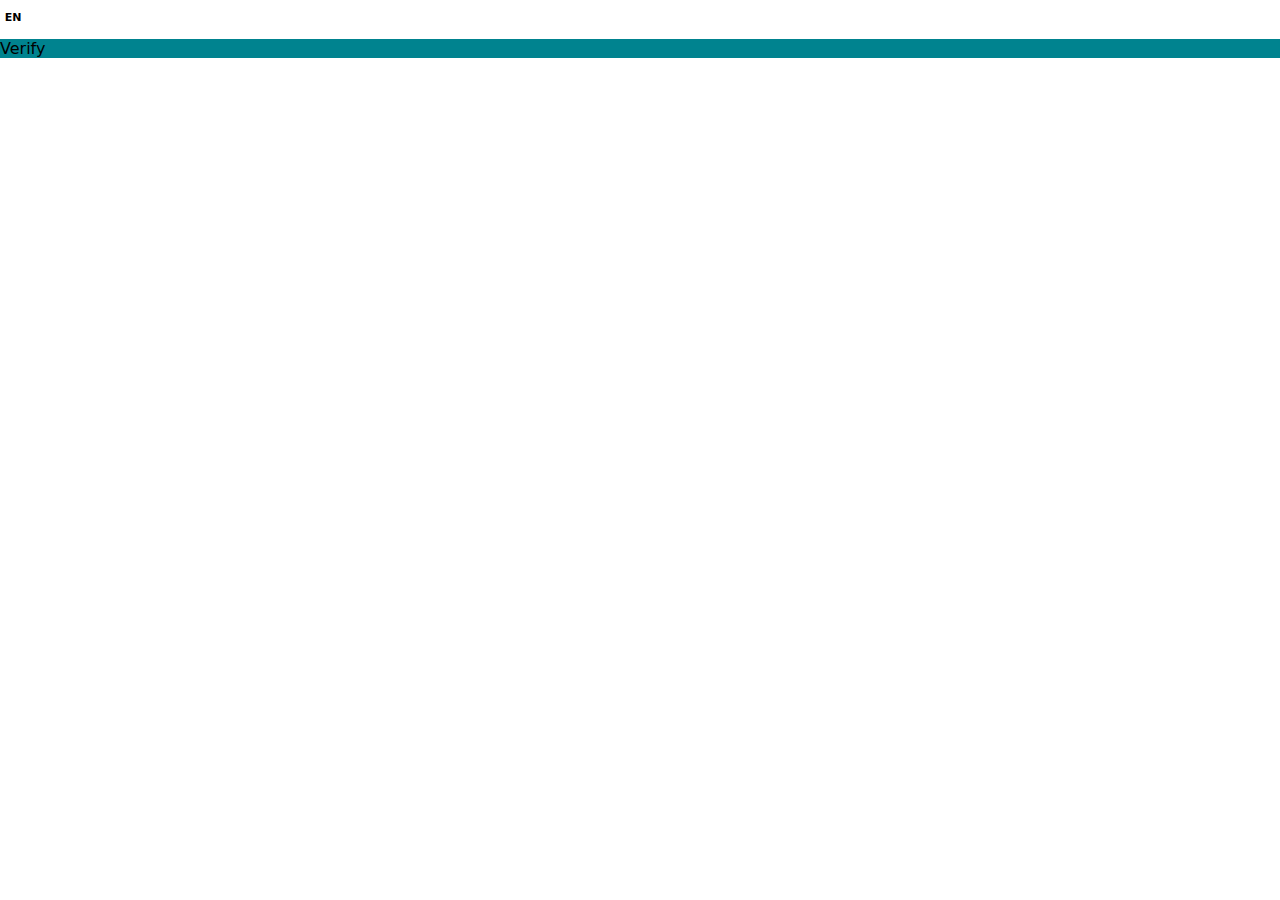
<file: home_files/hcaptcha.html>
<!DOCTYPE html>
<!-- saved from url=(0296)https://newassets.hcaptcha.com/captcha/v1/2fbe479/static/hcaptcha.html#frame=challenge&id=01bdki7p202p&host=repl.it&sentry=true&reportapi=https%3A%2F%2Faccounts.hcaptcha.com&recaptchacompat=true&custom=false&hl=en&tplinks=on&sitekey=473079ba-e99f-4e25-a635-e9b661c7dd3e&size=invisible&theme=light -->
<html lang="en"><head><meta http-equiv="Content-Type" content="text/html; charset=UTF-8">
<title>hCaptcha</title>

<meta http-equiv="X-UA-Compatible" content="IE=edge">
<meta http-equiv="Content-Security-Policy" content="object-src &#39;none&#39;; base-uri &#39;self&#39;; script-src &#39;self&#39; https: &#39;unsafe-eval&#39; &#39;sha256-xgWOT6nFEkWfTPKXFj8Ie+8652kKx1Cy19+RRpX/ODo=&#39;;">
<style type="text/css">*{-webkit-tap-highlight-color:transparent;-webkit-font-smoothing:antialiased}body,html{margin:0;padding:0;font-family:-apple-system,system-ui,BlinkMacSystemFont,"Segoe UI",Roboto,Oxygen,Ubuntu,"Helvetica Neue",Arial,sans-serif;overflow:hidden;height:100%;width:100%}fieldset{margin:0;padding:15px 20px;border:none}button:focus,input:focus,select:focus,textarea:focus{outline:0}:focus{border:none;outline:0}.using-kb :focus{outline:2px #4de1d2 solid}.using-kb .button:focus,.using-kb .content:focus,.using-kb .link:focus{border:none;outline:2px #4de1d2 solid}.no-outline:focus{outline:0;border:none}textarea{border:none;overflow:auto;outline:0;-webkit-box-shadow:none;-moz-box-shadow:none;box-shadow:none;resize:none}.no-selection{-webkit-touch-callout:none;-webkit-user-select:none;-khtml-user-select:none;-moz-user-select:none;-ms-user-select:none;user-select:none}@-webkit-keyframes pop{0%{transform:scale(0)}70%{transform:scale(1.8)}80%{transform:scale(.6)}100%{transform:scale(1)}}@-moz-keyframes pop{0%{transform:scale(0)}70%{transform:scale(1.8)}80%{transform:scale(.6)}100%{transform:scale(1)}}@-o-keyframes pop{0%{transform:scale(0)}70%{transform:scale(1.8)}80%{transform:scale(.6)}100%{transform:scale(1)}}@keyframes pop{0%{transform:scale(0)}70%{transform:scale(1.8)}80%{transform:scale(.6)}100%{transform:scale(1)}}</style>
</head>
<body class="no-selection" aria-hidden="true">
<script type="text/javascript" src="./hcaptcha.js.download" integrity="sha256-xgWOT6nFEkWfTPKXFj8Ie+8652kKx1Cy19+RRpX/ODo=" crossorigin="anonymous" defer="defer"></script>


<div class="challenge-container"></div><div class="challenge-interface"><div class="language-selector" style="position: relative; display: inline-block; top: 10px; left: 0px; z-index: 100;"><div id="language-list" tabindex="-1" aria-expanded="false" role="listbox" aria-labelledby="" disabled="true" style="height: 230px; width: 160px; display: none; z-index: 100; background: rgb(255, 255, 255); box-shadow: rgba(0, 0, 0, 0.3) 0px 0px 4px; border-width: 1px; border-radius: 4px; border-style: solid; border-color: rgb(110, 130, 158); position: absolute; overflow: hidden; left: 0px; bottom: 30px;"><div class="scroll-container" style="line-height: 40px; white-space: nowrap; text-align: center; width: 100%; position: absolute; overflow-y: hidden;"><div class="option" tabindex="0" aria-selected="false" role="option" style="position: relative; cursor: pointer; height: 40px; font-size: 14px; font-weight: 400; border-width: 3px; border-style: solid; border-color: transparent; background: transparent; color: rgb(85, 85, 85);"><span>Afrikaans</span><div style="position: absolute; height: 1px; bottom: -4px; left: 10px; right: 10px; background: rgb(245, 245, 245); display: block;"></div></div><div class="option" tabindex="0" aria-selected="false" role="option" style="position: relative; cursor: pointer; height: 40px; font-size: 14px; font-weight: 400; border-width: 3px; border-style: solid; border-color: transparent; background: transparent; color: rgb(85, 85, 85);"><span>Albanian</span><div style="position: absolute; height: 1px; bottom: -4px; left: 10px; right: 10px; background: rgb(245, 245, 245); display: block;"></div></div><div class="option" tabindex="0" aria-selected="false" role="option" style="position: relative; cursor: pointer; height: 40px; font-size: 14px; font-weight: 400; border-width: 3px; border-style: solid; border-color: transparent; background: transparent; color: rgb(85, 85, 85);"><span>Amharic</span><div style="position: absolute; height: 1px; bottom: -4px; left: 10px; right: 10px; background: rgb(245, 245, 245); display: block;"></div></div><div class="option" tabindex="0" aria-selected="false" role="option" style="position: relative; cursor: pointer; height: 40px; font-size: 14px; font-weight: 400; border-width: 3px; border-style: solid; border-color: transparent; background: transparent; color: rgb(85, 85, 85);"><span>Arabic</span><div style="position: absolute; height: 1px; bottom: -4px; left: 10px; right: 10px; background: rgb(245, 245, 245); display: block;"></div></div><div class="option" tabindex="0" aria-selected="false" role="option" style="position: relative; cursor: pointer; height: 40px; font-size: 14px; font-weight: 400; border-width: 3px; border-style: solid; border-color: transparent; background: transparent; color: rgb(85, 85, 85);"><span>Armenian</span><div style="position: absolute; height: 1px; bottom: -4px; left: 10px; right: 10px; background: rgb(245, 245, 245); display: block;"></div></div><div class="option" tabindex="0" aria-selected="false" role="option" style="position: relative; cursor: pointer; height: 40px; font-size: 14px; font-weight: 400; border-width: 3px; border-style: solid; border-color: transparent; background: transparent; color: rgb(85, 85, 85);"><span>Azerbaijani</span><div style="position: absolute; height: 1px; bottom: -4px; left: 10px; right: 10px; background: rgb(245, 245, 245); display: block;"></div></div><div class="option" tabindex="0" aria-selected="false" role="option" style="position: relative; cursor: pointer; height: 40px; font-size: 14px; font-weight: 400; border-width: 3px; border-style: solid; border-color: transparent; background: transparent; color: rgb(85, 85, 85);"><span>Basque</span><div style="position: absolute; height: 1px; bottom: -4px; left: 10px; right: 10px; background: rgb(245, 245, 245); display: block;"></div></div><div class="option" tabindex="0" aria-selected="false" role="option" style="position: relative; cursor: pointer; height: 40px; font-size: 14px; font-weight: 400; border-width: 3px; border-style: solid; border-color: transparent; background: transparent; color: rgb(85, 85, 85);"><span>Belarusian</span><div style="position: absolute; height: 1px; bottom: -4px; left: 10px; right: 10px; background: rgb(245, 245, 245); display: block;"></div></div><div class="option" tabindex="0" aria-selected="false" role="option" style="position: relative; cursor: pointer; height: 40px; font-size: 14px; font-weight: 400; border-width: 3px; border-style: solid; border-color: transparent; background: transparent; color: rgb(85, 85, 85);"><span>Bengali</span><div style="position: absolute; height: 1px; bottom: -4px; left: 10px; right: 10px; background: rgb(245, 245, 245); display: block;"></div></div><div class="option" tabindex="0" aria-selected="false" role="option" style="position: relative; cursor: pointer; height: 40px; font-size: 14px; font-weight: 400; border-width: 3px; border-style: solid; border-color: transparent; background: transparent; color: rgb(85, 85, 85);"><span>Bulgarian</span><div style="position: absolute; height: 1px; bottom: -4px; left: 10px; right: 10px; background: rgb(245, 245, 245); display: block;"></div></div><div class="option" tabindex="0" aria-selected="false" role="option" style="position: relative; cursor: pointer; height: 40px; font-size: 14px; font-weight: 400; border-width: 3px; border-style: solid; border-color: transparent; background: transparent; color: rgb(85, 85, 85);"><span>Bosnian</span><div style="position: absolute; height: 1px; bottom: -4px; left: 10px; right: 10px; background: rgb(245, 245, 245); display: block;"></div></div><div class="option" tabindex="0" aria-selected="false" role="option" style="position: relative; cursor: pointer; height: 40px; font-size: 14px; font-weight: 400; border-width: 3px; border-style: solid; border-color: transparent; background: transparent; color: rgb(85, 85, 85);"><span>Burmese</span><div style="position: absolute; height: 1px; bottom: -4px; left: 10px; right: 10px; background: rgb(245, 245, 245); display: block;"></div></div><div class="option" tabindex="0" aria-selected="false" role="option" style="position: relative; cursor: pointer; height: 40px; font-size: 14px; font-weight: 400; border-width: 3px; border-style: solid; border-color: transparent; background: transparent; color: rgb(85, 85, 85);"><span>Catalan</span><div style="position: absolute; height: 1px; bottom: -4px; left: 10px; right: 10px; background: rgb(245, 245, 245); display: block;"></div></div><div class="option" tabindex="0" aria-selected="false" role="option" style="position: relative; cursor: pointer; height: 40px; font-size: 14px; font-weight: 400; border-width: 3px; border-style: solid; border-color: transparent; background: transparent; color: rgb(85, 85, 85);"><span>Cebuano</span><div style="position: absolute; height: 1px; bottom: -4px; left: 10px; right: 10px; background: rgb(245, 245, 245); display: block;"></div></div><div class="option" tabindex="0" aria-selected="false" role="option" style="position: relative; cursor: pointer; height: 40px; font-size: 14px; font-weight: 400; border-width: 3px; border-style: solid; border-color: transparent; background: transparent; color: rgb(85, 85, 85);"><span>Chinese</span><div style="position: absolute; height: 1px; bottom: -4px; left: 10px; right: 10px; background: rgb(245, 245, 245); display: block;"></div></div><div class="option" tabindex="0" aria-selected="false" role="option" style="position: relative; cursor: pointer; height: 40px; font-size: 14px; font-weight: 400; border-width: 3px; border-style: solid; border-color: transparent; background: transparent; color: rgb(85, 85, 85);"><span>Chinese Simplified</span><div style="position: absolute; height: 1px; bottom: -4px; left: 10px; right: 10px; background: rgb(245, 245, 245); display: block;"></div></div><div class="option" tabindex="0" aria-selected="false" role="option" style="position: relative; cursor: pointer; height: 40px; font-size: 14px; font-weight: 400; border-width: 3px; border-style: solid; border-color: transparent; background: transparent; color: rgb(85, 85, 85);"><span>Chinese Traditional</span><div style="position: absolute; height: 1px; bottom: -4px; left: 10px; right: 10px; background: rgb(245, 245, 245); display: block;"></div></div><div class="option" tabindex="0" aria-selected="false" role="option" style="position: relative; cursor: pointer; height: 40px; font-size: 14px; font-weight: 400; border-width: 3px; border-style: solid; border-color: transparent; background: transparent; color: rgb(85, 85, 85);"><span>Corsican</span><div style="position: absolute; height: 1px; bottom: -4px; left: 10px; right: 10px; background: rgb(245, 245, 245); display: block;"></div></div><div class="option" tabindex="0" aria-selected="false" role="option" style="position: relative; cursor: pointer; height: 40px; font-size: 14px; font-weight: 400; border-width: 3px; border-style: solid; border-color: transparent; background: transparent; color: rgb(85, 85, 85);"><span>Croatian</span><div style="position: absolute; height: 1px; bottom: -4px; left: 10px; right: 10px; background: rgb(245, 245, 245); display: block;"></div></div><div class="option" tabindex="0" aria-selected="false" role="option" style="position: relative; cursor: pointer; height: 40px; font-size: 14px; font-weight: 400; border-width: 3px; border-style: solid; border-color: transparent; background: transparent; color: rgb(85, 85, 85);"><span>Czech</span><div style="position: absolute; height: 1px; bottom: -4px; left: 10px; right: 10px; background: rgb(245, 245, 245); display: block;"></div></div><div class="option" tabindex="0" aria-selected="false" role="option" style="position: relative; cursor: pointer; height: 40px; font-size: 14px; font-weight: 400; border-width: 3px; border-style: solid; border-color: transparent; background: transparent; color: rgb(85, 85, 85);"><span>Danish</span><div style="position: absolute; height: 1px; bottom: -4px; left: 10px; right: 10px; background: rgb(245, 245, 245); display: block;"></div></div><div class="option" tabindex="0" aria-selected="false" role="option" style="position: relative; cursor: pointer; height: 40px; font-size: 14px; font-weight: 400; border-width: 3px; border-style: solid; border-color: transparent; background: transparent; color: rgb(85, 85, 85);"><span>Dutch</span><div style="position: absolute; height: 1px; bottom: -4px; left: 10px; right: 10px; background: rgb(245, 245, 245); display: block;"></div></div><div class="option" tabindex="0" aria-selected="true" role="option" style="position: relative; cursor: pointer; height: 40px; font-size: 14px; font-weight: 400; border-width: 3px; border-style: solid; border-color: transparent; background: rgb(92, 111, 138); color: rgb(250, 250, 250);"><span>English</span><div style="position: absolute; height: 1px; bottom: -4px; left: 10px; right: 10px; background: rgb(245, 245, 245); display: none;"></div></div><div class="option" tabindex="0" aria-selected="false" role="option" style="position: relative; cursor: pointer; height: 40px; font-size: 14px; font-weight: 400; border-width: 3px; border-style: solid; border-color: transparent; background: transparent; color: rgb(85, 85, 85);"><span>Esperanto</span><div style="position: absolute; height: 1px; bottom: -4px; left: 10px; right: 10px; background: rgb(245, 245, 245); display: block;"></div></div><div class="option" tabindex="0" aria-selected="false" role="option" style="position: relative; cursor: pointer; height: 40px; font-size: 14px; font-weight: 400; border-width: 3px; border-style: solid; border-color: transparent; background: transparent; color: rgb(85, 85, 85);"><span>Estonian</span><div style="position: absolute; height: 1px; bottom: -4px; left: 10px; right: 10px; background: rgb(245, 245, 245); display: block;"></div></div><div class="option" tabindex="0" aria-selected="false" role="option" style="position: relative; cursor: pointer; height: 40px; font-size: 14px; font-weight: 400; border-width: 3px; border-style: solid; border-color: transparent; background: transparent; color: rgb(85, 85, 85);"><span>Persian</span><div style="position: absolute; height: 1px; bottom: -4px; left: 10px; right: 10px; background: rgb(245, 245, 245); display: block;"></div></div><div class="option" tabindex="0" aria-selected="false" role="option" style="position: relative; cursor: pointer; height: 40px; font-size: 14px; font-weight: 400; border-width: 3px; border-style: solid; border-color: transparent; background: transparent; color: rgb(85, 85, 85);"><span>Finnish</span><div style="position: absolute; height: 1px; bottom: -4px; left: 10px; right: 10px; background: rgb(245, 245, 245); display: block;"></div></div><div class="option" tabindex="0" aria-selected="false" role="option" style="position: relative; cursor: pointer; height: 40px; font-size: 14px; font-weight: 400; border-width: 3px; border-style: solid; border-color: transparent; background: transparent; color: rgb(85, 85, 85);"><span>French</span><div style="position: absolute; height: 1px; bottom: -4px; left: 10px; right: 10px; background: rgb(245, 245, 245); display: block;"></div></div><div class="option" tabindex="0" aria-selected="false" role="option" style="position: relative; cursor: pointer; height: 40px; font-size: 14px; font-weight: 400; border-width: 3px; border-style: solid; border-color: transparent; background: transparent; color: rgb(85, 85, 85);"><span>Frisian</span><div style="position: absolute; height: 1px; bottom: -4px; left: 10px; right: 10px; background: rgb(245, 245, 245); display: block;"></div></div><div class="option" tabindex="0" aria-selected="false" role="option" style="position: relative; cursor: pointer; height: 40px; font-size: 14px; font-weight: 400; border-width: 3px; border-style: solid; border-color: transparent; background: transparent; color: rgb(85, 85, 85);"><span>Gaelic</span><div style="position: absolute; height: 1px; bottom: -4px; left: 10px; right: 10px; background: rgb(245, 245, 245); display: block;"></div></div><div class="option" tabindex="0" aria-selected="false" role="option" style="position: relative; cursor: pointer; height: 40px; font-size: 14px; font-weight: 400; border-width: 3px; border-style: solid; border-color: transparent; background: transparent; color: rgb(85, 85, 85);"><span>Galacian</span><div style="position: absolute; height: 1px; bottom: -4px; left: 10px; right: 10px; background: rgb(245, 245, 245); display: block;"></div></div><div class="option" tabindex="0" aria-selected="false" role="option" style="position: relative; cursor: pointer; height: 40px; font-size: 14px; font-weight: 400; border-width: 3px; border-style: solid; border-color: transparent; background: transparent; color: rgb(85, 85, 85);"><span>Georgian</span><div style="position: absolute; height: 1px; bottom: -4px; left: 10px; right: 10px; background: rgb(245, 245, 245); display: block;"></div></div><div class="option" tabindex="0" aria-selected="false" role="option" style="position: relative; cursor: pointer; height: 40px; font-size: 14px; font-weight: 400; border-width: 3px; border-style: solid; border-color: transparent; background: transparent; color: rgb(85, 85, 85);"><span>German</span><div style="position: absolute; height: 1px; bottom: -4px; left: 10px; right: 10px; background: rgb(245, 245, 245); display: block;"></div></div><div class="option" tabindex="0" aria-selected="false" role="option" style="position: relative; cursor: pointer; height: 40px; font-size: 14px; font-weight: 400; border-width: 3px; border-style: solid; border-color: transparent; background: transparent; color: rgb(85, 85, 85);"><span>Greek</span><div style="position: absolute; height: 1px; bottom: -4px; left: 10px; right: 10px; background: rgb(245, 245, 245); display: block;"></div></div><div class="option" tabindex="0" aria-selected="false" role="option" style="position: relative; cursor: pointer; height: 40px; font-size: 14px; font-weight: 400; border-width: 3px; border-style: solid; border-color: transparent; background: transparent; color: rgb(85, 85, 85);"><span>Gujurati</span><div style="position: absolute; height: 1px; bottom: -4px; left: 10px; right: 10px; background: rgb(245, 245, 245); display: block;"></div></div><div class="option" tabindex="0" aria-selected="false" role="option" style="position: relative; cursor: pointer; height: 40px; font-size: 14px; font-weight: 400; border-width: 3px; border-style: solid; border-color: transparent; background: transparent; color: rgb(85, 85, 85);"><span>Haitian</span><div style="position: absolute; height: 1px; bottom: -4px; left: 10px; right: 10px; background: rgb(245, 245, 245); display: block;"></div></div><div class="option" tabindex="0" aria-selected="false" role="option" style="position: relative; cursor: pointer; height: 40px; font-size: 14px; font-weight: 400; border-width: 3px; border-style: solid; border-color: transparent; background: transparent; color: rgb(85, 85, 85);"><span>Hausa</span><div style="position: absolute; height: 1px; bottom: -4px; left: 10px; right: 10px; background: rgb(245, 245, 245); display: block;"></div></div><div class="option" tabindex="0" aria-selected="false" role="option" style="position: relative; cursor: pointer; height: 40px; font-size: 14px; font-weight: 400; border-width: 3px; border-style: solid; border-color: transparent; background: transparent; color: rgb(85, 85, 85);"><span>Hawaiian</span><div style="position: absolute; height: 1px; bottom: -4px; left: 10px; right: 10px; background: rgb(245, 245, 245); display: block;"></div></div><div class="option" tabindex="0" aria-selected="false" role="option" style="position: relative; cursor: pointer; height: 40px; font-size: 14px; font-weight: 400; border-width: 3px; border-style: solid; border-color: transparent; background: transparent; color: rgb(85, 85, 85);"><span>Hebrew</span><div style="position: absolute; height: 1px; bottom: -4px; left: 10px; right: 10px; background: rgb(245, 245, 245); display: block;"></div></div><div class="option" tabindex="0" aria-selected="false" role="option" style="position: relative; cursor: pointer; height: 40px; font-size: 14px; font-weight: 400; border-width: 3px; border-style: solid; border-color: transparent; background: transparent; color: rgb(85, 85, 85);"><span>Hindi</span><div style="position: absolute; height: 1px; bottom: -4px; left: 10px; right: 10px; background: rgb(245, 245, 245); display: block;"></div></div><div class="option" tabindex="0" aria-selected="false" role="option" style="position: relative; cursor: pointer; height: 40px; font-size: 14px; font-weight: 400; border-width: 3px; border-style: solid; border-color: transparent; background: transparent; color: rgb(85, 85, 85);"><span>Hmong</span><div style="position: absolute; height: 1px; bottom: -4px; left: 10px; right: 10px; background: rgb(245, 245, 245); display: block;"></div></div><div class="option" tabindex="0" aria-selected="false" role="option" style="position: relative; cursor: pointer; height: 40px; font-size: 14px; font-weight: 400; border-width: 3px; border-style: solid; border-color: transparent; background: transparent; color: rgb(85, 85, 85);"><span>Hungarian</span><div style="position: absolute; height: 1px; bottom: -4px; left: 10px; right: 10px; background: rgb(245, 245, 245); display: block;"></div></div><div class="option" tabindex="0" aria-selected="false" role="option" style="position: relative; cursor: pointer; height: 40px; font-size: 14px; font-weight: 400; border-width: 3px; border-style: solid; border-color: transparent; background: transparent; color: rgb(85, 85, 85);"><span>Icelandic</span><div style="position: absolute; height: 1px; bottom: -4px; left: 10px; right: 10px; background: rgb(245, 245, 245); display: block;"></div></div><div class="option" tabindex="0" aria-selected="false" role="option" style="position: relative; cursor: pointer; height: 40px; font-size: 14px; font-weight: 400; border-width: 3px; border-style: solid; border-color: transparent; background: transparent; color: rgb(85, 85, 85);"><span>Igbo</span><div style="position: absolute; height: 1px; bottom: -4px; left: 10px; right: 10px; background: rgb(245, 245, 245); display: block;"></div></div><div class="option" tabindex="0" aria-selected="false" role="option" style="position: relative; cursor: pointer; height: 40px; font-size: 14px; font-weight: 400; border-width: 3px; border-style: solid; border-color: transparent; background: transparent; color: rgb(85, 85, 85);"><span>Indonesian</span><div style="position: absolute; height: 1px; bottom: -4px; left: 10px; right: 10px; background: rgb(245, 245, 245); display: block;"></div></div><div class="option" tabindex="0" aria-selected="false" role="option" style="position: relative; cursor: pointer; height: 40px; font-size: 14px; font-weight: 400; border-width: 3px; border-style: solid; border-color: transparent; background: transparent; color: rgb(85, 85, 85);"><span>Irish</span><div style="position: absolute; height: 1px; bottom: -4px; left: 10px; right: 10px; background: rgb(245, 245, 245); display: block;"></div></div><div class="option" tabindex="0" aria-selected="false" role="option" style="position: relative; cursor: pointer; height: 40px; font-size: 14px; font-weight: 400; border-width: 3px; border-style: solid; border-color: transparent; background: transparent; color: rgb(85, 85, 85);"><span>Italian</span><div style="position: absolute; height: 1px; bottom: -4px; left: 10px; right: 10px; background: rgb(245, 245, 245); display: block;"></div></div><div class="option" tabindex="0" aria-selected="false" role="option" style="position: relative; cursor: pointer; height: 40px; font-size: 14px; font-weight: 400; border-width: 3px; border-style: solid; border-color: transparent; background: transparent; color: rgb(85, 85, 85);"><span>Japanese</span><div style="position: absolute; height: 1px; bottom: -4px; left: 10px; right: 10px; background: rgb(245, 245, 245); display: block;"></div></div><div class="option" tabindex="0" aria-selected="false" role="option" style="position: relative; cursor: pointer; height: 40px; font-size: 14px; font-weight: 400; border-width: 3px; border-style: solid; border-color: transparent; background: transparent; color: rgb(85, 85, 85);"><span>Javanese</span><div style="position: absolute; height: 1px; bottom: -4px; left: 10px; right: 10px; background: rgb(245, 245, 245); display: block;"></div></div><div class="option" tabindex="0" aria-selected="false" role="option" style="position: relative; cursor: pointer; height: 40px; font-size: 14px; font-weight: 400; border-width: 3px; border-style: solid; border-color: transparent; background: transparent; color: rgb(85, 85, 85);"><span>Kannada</span><div style="position: absolute; height: 1px; bottom: -4px; left: 10px; right: 10px; background: rgb(245, 245, 245); display: block;"></div></div><div class="option" tabindex="0" aria-selected="false" role="option" style="position: relative; cursor: pointer; height: 40px; font-size: 14px; font-weight: 400; border-width: 3px; border-style: solid; border-color: transparent; background: transparent; color: rgb(85, 85, 85);"><span>Kazakh</span><div style="position: absolute; height: 1px; bottom: -4px; left: 10px; right: 10px; background: rgb(245, 245, 245); display: block;"></div></div><div class="option" tabindex="0" aria-selected="false" role="option" style="position: relative; cursor: pointer; height: 40px; font-size: 14px; font-weight: 400; border-width: 3px; border-style: solid; border-color: transparent; background: transparent; color: rgb(85, 85, 85);"><span>Khmer</span><div style="position: absolute; height: 1px; bottom: -4px; left: 10px; right: 10px; background: rgb(245, 245, 245); display: block;"></div></div><div class="option" tabindex="0" aria-selected="false" role="option" style="position: relative; cursor: pointer; height: 40px; font-size: 14px; font-weight: 400; border-width: 3px; border-style: solid; border-color: transparent; background: transparent; color: rgb(85, 85, 85);"><span>Kinyarwanda</span><div style="position: absolute; height: 1px; bottom: -4px; left: 10px; right: 10px; background: rgb(245, 245, 245); display: block;"></div></div><div class="option" tabindex="0" aria-selected="false" role="option" style="position: relative; cursor: pointer; height: 40px; font-size: 14px; font-weight: 400; border-width: 3px; border-style: solid; border-color: transparent; background: transparent; color: rgb(85, 85, 85);"><span>Kirghiz</span><div style="position: absolute; height: 1px; bottom: -4px; left: 10px; right: 10px; background: rgb(245, 245, 245); display: block;"></div></div><div class="option" tabindex="0" aria-selected="false" role="option" style="position: relative; cursor: pointer; height: 40px; font-size: 14px; font-weight: 400; border-width: 3px; border-style: solid; border-color: transparent; background: transparent; color: rgb(85, 85, 85);"><span>Korean</span><div style="position: absolute; height: 1px; bottom: -4px; left: 10px; right: 10px; background: rgb(245, 245, 245); display: block;"></div></div><div class="option" tabindex="0" aria-selected="false" role="option" style="position: relative; cursor: pointer; height: 40px; font-size: 14px; font-weight: 400; border-width: 3px; border-style: solid; border-color: transparent; background: transparent; color: rgb(85, 85, 85);"><span>Kurdish</span><div style="position: absolute; height: 1px; bottom: -4px; left: 10px; right: 10px; background: rgb(245, 245, 245); display: block;"></div></div><div class="option" tabindex="0" aria-selected="false" role="option" style="position: relative; cursor: pointer; height: 40px; font-size: 14px; font-weight: 400; border-width: 3px; border-style: solid; border-color: transparent; background: transparent; color: rgb(85, 85, 85);"><span>Lao</span><div style="position: absolute; height: 1px; bottom: -4px; left: 10px; right: 10px; background: rgb(245, 245, 245); display: block;"></div></div><div class="option" tabindex="0" aria-selected="false" role="option" style="position: relative; cursor: pointer; height: 40px; font-size: 14px; font-weight: 400; border-width: 3px; border-style: solid; border-color: transparent; background: transparent; color: rgb(85, 85, 85);"><span>Latin</span><div style="position: absolute; height: 1px; bottom: -4px; left: 10px; right: 10px; background: rgb(245, 245, 245); display: block;"></div></div><div class="option" tabindex="0" aria-selected="false" role="option" style="position: relative; cursor: pointer; height: 40px; font-size: 14px; font-weight: 400; border-width: 3px; border-style: solid; border-color: transparent; background: transparent; color: rgb(85, 85, 85);"><span>Latvian</span><div style="position: absolute; height: 1px; bottom: -4px; left: 10px; right: 10px; background: rgb(245, 245, 245); display: block;"></div></div><div class="option" tabindex="0" aria-selected="false" role="option" style="position: relative; cursor: pointer; height: 40px; font-size: 14px; font-weight: 400; border-width: 3px; border-style: solid; border-color: transparent; background: transparent; color: rgb(85, 85, 85);"><span>Lithuanian</span><div style="position: absolute; height: 1px; bottom: -4px; left: 10px; right: 10px; background: rgb(245, 245, 245); display: block;"></div></div><div class="option" tabindex="0" aria-selected="false" role="option" style="position: relative; cursor: pointer; height: 40px; font-size: 14px; font-weight: 400; border-width: 3px; border-style: solid; border-color: transparent; background: transparent; color: rgb(85, 85, 85);"><span>Luxembourgish</span><div style="position: absolute; height: 1px; bottom: -4px; left: 10px; right: 10px; background: rgb(245, 245, 245); display: block;"></div></div><div class="option" tabindex="0" aria-selected="false" role="option" style="position: relative; cursor: pointer; height: 40px; font-size: 14px; font-weight: 400; border-width: 3px; border-style: solid; border-color: transparent; background: transparent; color: rgb(85, 85, 85);"><span>Macedonian</span><div style="position: absolute; height: 1px; bottom: -4px; left: 10px; right: 10px; background: rgb(245, 245, 245); display: block;"></div></div><div class="option" tabindex="0" aria-selected="false" role="option" style="position: relative; cursor: pointer; height: 40px; font-size: 14px; font-weight: 400; border-width: 3px; border-style: solid; border-color: transparent; background: transparent; color: rgb(85, 85, 85);"><span>Malagasy</span><div style="position: absolute; height: 1px; bottom: -4px; left: 10px; right: 10px; background: rgb(245, 245, 245); display: block;"></div></div><div class="option" tabindex="0" aria-selected="false" role="option" style="position: relative; cursor: pointer; height: 40px; font-size: 14px; font-weight: 400; border-width: 3px; border-style: solid; border-color: transparent; background: transparent; color: rgb(85, 85, 85);"><span>Malay</span><div style="position: absolute; height: 1px; bottom: -4px; left: 10px; right: 10px; background: rgb(245, 245, 245); display: block;"></div></div><div class="option" tabindex="0" aria-selected="false" role="option" style="position: relative; cursor: pointer; height: 40px; font-size: 14px; font-weight: 400; border-width: 3px; border-style: solid; border-color: transparent; background: transparent; color: rgb(85, 85, 85);"><span>Malayalam</span><div style="position: absolute; height: 1px; bottom: -4px; left: 10px; right: 10px; background: rgb(245, 245, 245); display: block;"></div></div><div class="option" tabindex="0" aria-selected="false" role="option" style="position: relative; cursor: pointer; height: 40px; font-size: 14px; font-weight: 400; border-width: 3px; border-style: solid; border-color: transparent; background: transparent; color: rgb(85, 85, 85);"><span>Maltese</span><div style="position: absolute; height: 1px; bottom: -4px; left: 10px; right: 10px; background: rgb(245, 245, 245); display: block;"></div></div><div class="option" tabindex="0" aria-selected="false" role="option" style="position: relative; cursor: pointer; height: 40px; font-size: 14px; font-weight: 400; border-width: 3px; border-style: solid; border-color: transparent; background: transparent; color: rgb(85, 85, 85);"><span>Maori</span><div style="position: absolute; height: 1px; bottom: -4px; left: 10px; right: 10px; background: rgb(245, 245, 245); display: block;"></div></div><div class="option" tabindex="0" aria-selected="false" role="option" style="position: relative; cursor: pointer; height: 40px; font-size: 14px; font-weight: 400; border-width: 3px; border-style: solid; border-color: transparent; background: transparent; color: rgb(85, 85, 85);"><span>Marathi</span><div style="position: absolute; height: 1px; bottom: -4px; left: 10px; right: 10px; background: rgb(245, 245, 245); display: block;"></div></div><div class="option" tabindex="0" aria-selected="false" role="option" style="position: relative; cursor: pointer; height: 40px; font-size: 14px; font-weight: 400; border-width: 3px; border-style: solid; border-color: transparent; background: transparent; color: rgb(85, 85, 85);"><span>Mongolian</span><div style="position: absolute; height: 1px; bottom: -4px; left: 10px; right: 10px; background: rgb(245, 245, 245); display: block;"></div></div><div class="option" tabindex="0" aria-selected="false" role="option" style="position: relative; cursor: pointer; height: 40px; font-size: 14px; font-weight: 400; border-width: 3px; border-style: solid; border-color: transparent; background: transparent; color: rgb(85, 85, 85);"><span>Nepali</span><div style="position: absolute; height: 1px; bottom: -4px; left: 10px; right: 10px; background: rgb(245, 245, 245); display: block;"></div></div><div class="option" tabindex="0" aria-selected="false" role="option" style="position: relative; cursor: pointer; height: 40px; font-size: 14px; font-weight: 400; border-width: 3px; border-style: solid; border-color: transparent; background: transparent; color: rgb(85, 85, 85);"><span>Norwegian</span><div style="position: absolute; height: 1px; bottom: -4px; left: 10px; right: 10px; background: rgb(245, 245, 245); display: block;"></div></div><div class="option" tabindex="0" aria-selected="false" role="option" style="position: relative; cursor: pointer; height: 40px; font-size: 14px; font-weight: 400; border-width: 3px; border-style: solid; border-color: transparent; background: transparent; color: rgb(85, 85, 85);"><span>Nyanja</span><div style="position: absolute; height: 1px; bottom: -4px; left: 10px; right: 10px; background: rgb(245, 245, 245); display: block;"></div></div><div class="option" tabindex="0" aria-selected="false" role="option" style="position: relative; cursor: pointer; height: 40px; font-size: 14px; font-weight: 400; border-width: 3px; border-style: solid; border-color: transparent; background: transparent; color: rgb(85, 85, 85);"><span>Oriya</span><div style="position: absolute; height: 1px; bottom: -4px; left: 10px; right: 10px; background: rgb(245, 245, 245); display: block;"></div></div><div class="option" tabindex="0" aria-selected="false" role="option" style="position: relative; cursor: pointer; height: 40px; font-size: 14px; font-weight: 400; border-width: 3px; border-style: solid; border-color: transparent; background: transparent; color: rgb(85, 85, 85);"><span>Polish</span><div style="position: absolute; height: 1px; bottom: -4px; left: 10px; right: 10px; background: rgb(245, 245, 245); display: block;"></div></div><div class="option" tabindex="0" aria-selected="false" role="option" style="position: relative; cursor: pointer; height: 40px; font-size: 14px; font-weight: 400; border-width: 3px; border-style: solid; border-color: transparent; background: transparent; color: rgb(85, 85, 85);"><span>Portuguese (Brazil)</span><div style="position: absolute; height: 1px; bottom: -4px; left: 10px; right: 10px; background: rgb(245, 245, 245); display: block;"></div></div><div class="option" tabindex="0" aria-selected="false" role="option" style="position: relative; cursor: pointer; height: 40px; font-size: 14px; font-weight: 400; border-width: 3px; border-style: solid; border-color: transparent; background: transparent; color: rgb(85, 85, 85);"><span>Portuguese (Portugal)</span><div style="position: absolute; height: 1px; bottom: -4px; left: 10px; right: 10px; background: rgb(245, 245, 245); display: block;"></div></div><div class="option" tabindex="0" aria-selected="false" role="option" style="position: relative; cursor: pointer; height: 40px; font-size: 14px; font-weight: 400; border-width: 3px; border-style: solid; border-color: transparent; background: transparent; color: rgb(85, 85, 85);"><span>Pashto</span><div style="position: absolute; height: 1px; bottom: -4px; left: 10px; right: 10px; background: rgb(245, 245, 245); display: block;"></div></div><div class="option" tabindex="0" aria-selected="false" role="option" style="position: relative; cursor: pointer; height: 40px; font-size: 14px; font-weight: 400; border-width: 3px; border-style: solid; border-color: transparent; background: transparent; color: rgb(85, 85, 85);"><span>Punjabi</span><div style="position: absolute; height: 1px; bottom: -4px; left: 10px; right: 10px; background: rgb(245, 245, 245); display: block;"></div></div><div class="option" tabindex="0" aria-selected="false" role="option" style="position: relative; cursor: pointer; height: 40px; font-size: 14px; font-weight: 400; border-width: 3px; border-style: solid; border-color: transparent; background: transparent; color: rgb(85, 85, 85);"><span>Romanian</span><div style="position: absolute; height: 1px; bottom: -4px; left: 10px; right: 10px; background: rgb(245, 245, 245); display: block;"></div></div><div class="option" tabindex="0" aria-selected="false" role="option" style="position: relative; cursor: pointer; height: 40px; font-size: 14px; font-weight: 400; border-width: 3px; border-style: solid; border-color: transparent; background: transparent; color: rgb(85, 85, 85);"><span>Russian</span><div style="position: absolute; height: 1px; bottom: -4px; left: 10px; right: 10px; background: rgb(245, 245, 245); display: block;"></div></div><div class="option" tabindex="0" aria-selected="false" role="option" style="position: relative; cursor: pointer; height: 40px; font-size: 14px; font-weight: 400; border-width: 3px; border-style: solid; border-color: transparent; background: transparent; color: rgb(85, 85, 85);"><span>Samoan</span><div style="position: absolute; height: 1px; bottom: -4px; left: 10px; right: 10px; background: rgb(245, 245, 245); display: block;"></div></div><div class="option" tabindex="0" aria-selected="false" role="option" style="position: relative; cursor: pointer; height: 40px; font-size: 14px; font-weight: 400; border-width: 3px; border-style: solid; border-color: transparent; background: transparent; color: rgb(85, 85, 85);"><span>Shona</span><div style="position: absolute; height: 1px; bottom: -4px; left: 10px; right: 10px; background: rgb(245, 245, 245); display: block;"></div></div><div class="option" tabindex="0" aria-selected="false" role="option" style="position: relative; cursor: pointer; height: 40px; font-size: 14px; font-weight: 400; border-width: 3px; border-style: solid; border-color: transparent; background: transparent; color: rgb(85, 85, 85);"><span>Sindhi</span><div style="position: absolute; height: 1px; bottom: -4px; left: 10px; right: 10px; background: rgb(245, 245, 245); display: block;"></div></div><div class="option" tabindex="0" aria-selected="false" role="option" style="position: relative; cursor: pointer; height: 40px; font-size: 14px; font-weight: 400; border-width: 3px; border-style: solid; border-color: transparent; background: transparent; color: rgb(85, 85, 85);"><span>Singhalese</span><div style="position: absolute; height: 1px; bottom: -4px; left: 10px; right: 10px; background: rgb(245, 245, 245); display: block;"></div></div><div class="option" tabindex="0" aria-selected="false" role="option" style="position: relative; cursor: pointer; height: 40px; font-size: 14px; font-weight: 400; border-width: 3px; border-style: solid; border-color: transparent; background: transparent; color: rgb(85, 85, 85);"><span>Serbian</span><div style="position: absolute; height: 1px; bottom: -4px; left: 10px; right: 10px; background: rgb(245, 245, 245); display: block;"></div></div><div class="option" tabindex="0" aria-selected="false" role="option" style="position: relative; cursor: pointer; height: 40px; font-size: 14px; font-weight: 400; border-width: 3px; border-style: solid; border-color: transparent; background: transparent; color: rgb(85, 85, 85);"><span>Slovak</span><div style="position: absolute; height: 1px; bottom: -4px; left: 10px; right: 10px; background: rgb(245, 245, 245); display: block;"></div></div><div class="option" tabindex="0" aria-selected="false" role="option" style="position: relative; cursor: pointer; height: 40px; font-size: 14px; font-weight: 400; border-width: 3px; border-style: solid; border-color: transparent; background: transparent; color: rgb(85, 85, 85);"><span>Slovenian</span><div style="position: absolute; height: 1px; bottom: -4px; left: 10px; right: 10px; background: rgb(245, 245, 245); display: block;"></div></div><div class="option" tabindex="0" aria-selected="false" role="option" style="position: relative; cursor: pointer; height: 40px; font-size: 14px; font-weight: 400; border-width: 3px; border-style: solid; border-color: transparent; background: transparent; color: rgb(85, 85, 85);"><span>Somani</span><div style="position: absolute; height: 1px; bottom: -4px; left: 10px; right: 10px; background: rgb(245, 245, 245); display: block;"></div></div><div class="option" tabindex="0" aria-selected="false" role="option" style="position: relative; cursor: pointer; height: 40px; font-size: 14px; font-weight: 400; border-width: 3px; border-style: solid; border-color: transparent; background: transparent; color: rgb(85, 85, 85);"><span>Southern Sotho</span><div style="position: absolute; height: 1px; bottom: -4px; left: 10px; right: 10px; background: rgb(245, 245, 245); display: block;"></div></div><div class="option" tabindex="0" aria-selected="false" role="option" style="position: relative; cursor: pointer; height: 40px; font-size: 14px; font-weight: 400; border-width: 3px; border-style: solid; border-color: transparent; background: transparent; color: rgb(85, 85, 85);"><span>Spanish</span><div style="position: absolute; height: 1px; bottom: -4px; left: 10px; right: 10px; background: rgb(245, 245, 245); display: block;"></div></div><div class="option" tabindex="0" aria-selected="false" role="option" style="position: relative; cursor: pointer; height: 40px; font-size: 14px; font-weight: 400; border-width: 3px; border-style: solid; border-color: transparent; background: transparent; color: rgb(85, 85, 85);"><span>Sundanese</span><div style="position: absolute; height: 1px; bottom: -4px; left: 10px; right: 10px; background: rgb(245, 245, 245); display: block;"></div></div><div class="option" tabindex="0" aria-selected="false" role="option" style="position: relative; cursor: pointer; height: 40px; font-size: 14px; font-weight: 400; border-width: 3px; border-style: solid; border-color: transparent; background: transparent; color: rgb(85, 85, 85);"><span>Swahili</span><div style="position: absolute; height: 1px; bottom: -4px; left: 10px; right: 10px; background: rgb(245, 245, 245); display: block;"></div></div><div class="option" tabindex="0" aria-selected="false" role="option" style="position: relative; cursor: pointer; height: 40px; font-size: 14px; font-weight: 400; border-width: 3px; border-style: solid; border-color: transparent; background: transparent; color: rgb(85, 85, 85);"><span>Swedish</span><div style="position: absolute; height: 1px; bottom: -4px; left: 10px; right: 10px; background: rgb(245, 245, 245); display: block;"></div></div><div class="option" tabindex="0" aria-selected="false" role="option" style="position: relative; cursor: pointer; height: 40px; font-size: 14px; font-weight: 400; border-width: 3px; border-style: solid; border-color: transparent; background: transparent; color: rgb(85, 85, 85);"><span>Tagalog</span><div style="position: absolute; height: 1px; bottom: -4px; left: 10px; right: 10px; background: rgb(245, 245, 245); display: block;"></div></div><div class="option" tabindex="0" aria-selected="false" role="option" style="position: relative; cursor: pointer; height: 40px; font-size: 14px; font-weight: 400; border-width: 3px; border-style: solid; border-color: transparent; background: transparent; color: rgb(85, 85, 85);"><span>Tajik</span><div style="position: absolute; height: 1px; bottom: -4px; left: 10px; right: 10px; background: rgb(245, 245, 245); display: block;"></div></div><div class="option" tabindex="0" aria-selected="false" role="option" style="position: relative; cursor: pointer; height: 40px; font-size: 14px; font-weight: 400; border-width: 3px; border-style: solid; border-color: transparent; background: transparent; color: rgb(85, 85, 85);"><span>Tamil</span><div style="position: absolute; height: 1px; bottom: -4px; left: 10px; right: 10px; background: rgb(245, 245, 245); display: block;"></div></div><div class="option" tabindex="0" aria-selected="false" role="option" style="position: relative; cursor: pointer; height: 40px; font-size: 14px; font-weight: 400; border-width: 3px; border-style: solid; border-color: transparent; background: transparent; color: rgb(85, 85, 85);"><span>Tatar</span><div style="position: absolute; height: 1px; bottom: -4px; left: 10px; right: 10px; background: rgb(245, 245, 245); display: block;"></div></div><div class="option" tabindex="0" aria-selected="false" role="option" style="position: relative; cursor: pointer; height: 40px; font-size: 14px; font-weight: 400; border-width: 3px; border-style: solid; border-color: transparent; background: transparent; color: rgb(85, 85, 85);"><span>Teluga</span><div style="position: absolute; height: 1px; bottom: -4px; left: 10px; right: 10px; background: rgb(245, 245, 245); display: block;"></div></div><div class="option" tabindex="0" aria-selected="false" role="option" style="position: relative; cursor: pointer; height: 40px; font-size: 14px; font-weight: 400; border-width: 3px; border-style: solid; border-color: transparent; background: transparent; color: rgb(85, 85, 85);"><span>Thai</span><div style="position: absolute; height: 1px; bottom: -4px; left: 10px; right: 10px; background: rgb(245, 245, 245); display: block;"></div></div><div class="option" tabindex="0" aria-selected="false" role="option" style="position: relative; cursor: pointer; height: 40px; font-size: 14px; font-weight: 400; border-width: 3px; border-style: solid; border-color: transparent; background: transparent; color: rgb(85, 85, 85);"><span>Turkish</span><div style="position: absolute; height: 1px; bottom: -4px; left: 10px; right: 10px; background: rgb(245, 245, 245); display: block;"></div></div><div class="option" tabindex="0" aria-selected="false" role="option" style="position: relative; cursor: pointer; height: 40px; font-size: 14px; font-weight: 400; border-width: 3px; border-style: solid; border-color: transparent; background: transparent; color: rgb(85, 85, 85);"><span>Turkmen</span><div style="position: absolute; height: 1px; bottom: -4px; left: 10px; right: 10px; background: rgb(245, 245, 245); display: block;"></div></div><div class="option" tabindex="0" aria-selected="false" role="option" style="position: relative; cursor: pointer; height: 40px; font-size: 14px; font-weight: 400; border-width: 3px; border-style: solid; border-color: transparent; background: transparent; color: rgb(85, 85, 85);"><span>Uyghur</span><div style="position: absolute; height: 1px; bottom: -4px; left: 10px; right: 10px; background: rgb(245, 245, 245); display: block;"></div></div><div class="option" tabindex="0" aria-selected="false" role="option" style="position: relative; cursor: pointer; height: 40px; font-size: 14px; font-weight: 400; border-width: 3px; border-style: solid; border-color: transparent; background: transparent; color: rgb(85, 85, 85);"><span>Ukrainian</span><div style="position: absolute; height: 1px; bottom: -4px; left: 10px; right: 10px; background: rgb(245, 245, 245); display: block;"></div></div><div class="option" tabindex="0" aria-selected="false" role="option" style="position: relative; cursor: pointer; height: 40px; font-size: 14px; font-weight: 400; border-width: 3px; border-style: solid; border-color: transparent; background: transparent; color: rgb(85, 85, 85);"><span>Urdu</span><div style="position: absolute; height: 1px; bottom: -4px; left: 10px; right: 10px; background: rgb(245, 245, 245); display: block;"></div></div><div class="option" tabindex="0" aria-selected="false" role="option" style="position: relative; cursor: pointer; height: 40px; font-size: 14px; font-weight: 400; border-width: 3px; border-style: solid; border-color: transparent; background: transparent; color: rgb(85, 85, 85);"><span>Uzbek</span><div style="position: absolute; height: 1px; bottom: -4px; left: 10px; right: 10px; background: rgb(245, 245, 245); display: block;"></div></div><div class="option" tabindex="0" aria-selected="false" role="option" style="position: relative; cursor: pointer; height: 40px; font-size: 14px; font-weight: 400; border-width: 3px; border-style: solid; border-color: transparent; background: transparent; color: rgb(85, 85, 85);"><span>Vietnamese</span><div style="position: absolute; height: 1px; bottom: -4px; left: 10px; right: 10px; background: rgb(245, 245, 245); display: block;"></div></div><div class="option" tabindex="0" aria-selected="false" role="option" style="position: relative; cursor: pointer; height: 40px; font-size: 14px; font-weight: 400; border-width: 3px; border-style: solid; border-color: transparent; background: transparent; color: rgb(85, 85, 85);"><span>Welsh</span><div style="position: absolute; height: 1px; bottom: -4px; left: 10px; right: 10px; background: rgb(245, 245, 245); display: block;"></div></div><div class="option" tabindex="0" aria-selected="false" role="option" style="position: relative; cursor: pointer; height: 40px; font-size: 14px; font-weight: 400; border-width: 3px; border-style: solid; border-color: transparent; background: transparent; color: rgb(85, 85, 85);"><span>Xhosa</span><div style="position: absolute; height: 1px; bottom: -4px; left: 10px; right: 10px; background: rgb(245, 245, 245); display: block;"></div></div><div class="option" tabindex="0" aria-selected="false" role="option" style="position: relative; cursor: pointer; height: 40px; font-size: 14px; font-weight: 400; border-width: 3px; border-style: solid; border-color: transparent; background: transparent; color: rgb(85, 85, 85);"><span>Yiddish</span><div style="position: absolute; height: 1px; bottom: -4px; left: 10px; right: 10px; background: rgb(245, 245, 245); display: block;"></div></div><div class="option" tabindex="0" aria-selected="false" role="option" style="position: relative; cursor: pointer; height: 40px; font-size: 14px; font-weight: 400; border-width: 3px; border-style: solid; border-color: transparent; background: transparent; color: rgb(85, 85, 85);"><span>Yoruba</span><div style="position: absolute; height: 1px; bottom: -4px; left: 10px; right: 10px; background: rgb(245, 245, 245); display: block;"></div></div><div class="option" tabindex="0" aria-selected="false" role="option" style="position: relative; cursor: pointer; height: 40px; font-size: 14px; font-weight: 400; border-width: 3px; border-style: solid; border-color: transparent; background: transparent; color: rgb(85, 85, 85);"><span>Zulu</span><div style="position: absolute; height: 1px; bottom: -4px; left: 10px; right: 10px; background: rgb(245, 245, 245); display: none;"></div></div></div><div style="position: absolute; will-change: transform; width: 3px; height: 40px; top: 2px; right: 5px; border-radius: 4px; background-color: rgb(110, 130, 158);"></div></div><div class="display-language button" tabindex="0" role="button" aria-expanded="false" aria-haspopup="listbox" aria-owns="language-list" aria-label="Select a language English" title="Language" style="width: 26px; height: 16px; cursor: pointer; display: block; border: none; background-color: rgb(255, 255, 255); border-radius: 4px;"><div class="text" style="width: 100%; height: 100%; text-align: center; font-size: 11px; font-weight: 600; line-height: 16px; position: absolute;">EN</div></div></div><div class="hcaptcha-logo"><div class="hcaptcha-logo"><div class="logo"></div></div></div><div id="menu" tabindex="-1" aria-expanded="false" role="menu" aria-labelledby="menu-info"><div class="scroll-container"></div><div></div></div><div class="display-error" aria-hidden="true" role="alert" style="opacity: 0;"><div class="error-text">Please try again.</div></div><div class="challenge-breadcrumbs"><div class="crumbs-wrapper"></div></div><div id="menu-info" class="button" tabindex="0" role="button" title="Get information about hCaptcha and accessibility options." aria-expanded="false" aria-haspopup="menu" aria-controls="menu" style="cursor: default;"><div class="info-on"></div><div class="info-off"></div></div><div class="refresh button" tabindex="0" role="button" title="Refresh Challenge." style="cursor: default;"><div class="refresh-on"></div><div class="refresh-off"></div></div><div class="button-submit button" tabindex="0" role="button" title="Submit Answers" style="cursor: default; background-color: rgb(0, 131, 143);"><div class="text">Verify</div></div></div><div class="challenge-modal" style="visibility: hidden; display: table; z-index: -1;"><div class="container"><div class="modal no-outline" role="dialog" aria-modal="true" tabindex="0" aria-describedby="#modal-content"><div class="header" role="heading"><h2 id="modal-title"></h2><div class="underline"></div></div><div id="modal-content" class="content"></div><div class="close button" tabindex="0" role="button" title="Close Modal"><div class="close-on"></div><div class="close-off"></div></div></div></div><div class="modal-bg"></div></div></body></html>
</file>
